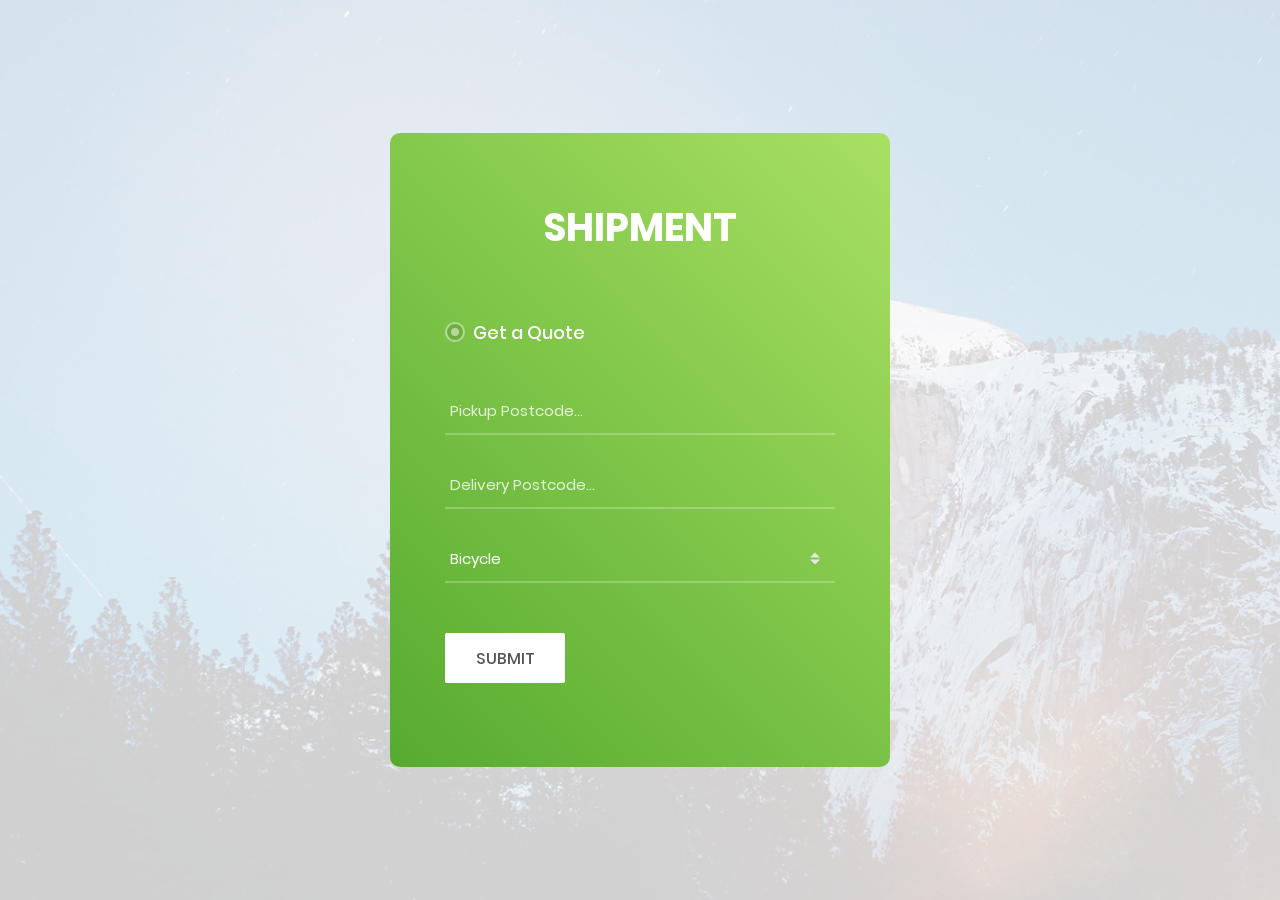
<file: QuoteInterface/index.html>
<!DOCTYPE html>
<html lang="en">
<head>
	<title>Get Quote Client Form</title>
	<meta charset="UTF-8">
	<meta name="viewport" content="width=device-width, initial-scale=1">
<!--===============================================================================================-->
	<link rel="icon" type="image/png" href="images/icons/favicon.ico"/>
<!--===============================================================================================-->
	<link rel="stylesheet" type="text/css" href="vendor/bootstrap/css/bootstrap.min.css">
<!--===============================================================================================-->
	<link rel="stylesheet" type="text/css" href="fonts/font-awesome-4.7.0/css/font-awesome.min.css">
<!--===============================================================================================-->
	<link rel="stylesheet" type="text/css" href="vendor/animate/animate.css">
<!--===============================================================================================-->
	<link rel="stylesheet" type="text/css" href="vendor/css-hamburgers/hamburgers.min.css">
<!--===============================================================================================-->
	<link rel="stylesheet" type="text/css" href="vendor/select2/select2.min.css">
<!--===============================================================================================-->
	<link rel="stylesheet" type="text/css" href="css/util.css">
	<link rel="stylesheet" type="text/css" href="css/main.css">
<!--===============================================================================================-->
</head>
<body>

<!-- Loading Modal -->
<div class="modal fade" id="loadingModal" data-bs-backdrop="static" data-bs-keyboard="false" tabindex="-1" aria-labelledby="loadingModalLabel" aria-hidden="true">
  <div class="modal-dialog modal-dialog-centered">
    <div class="modal-content">
      <div class="modal-body text-center">
        <svg version="1.1" id="L7" xmlns="http://www.w3.org/2000/svg" xmlns:xlink="http://www.w3.org/1999/xlink" x="0px" y="0px" viewBox="0 0 100 100" enable-background="new 0 0 100 100" xml:space="preserve">
          <path fill="#5BAFA2" d="M31.6,3.5C5.9,13.6-6.6,42.7,3.5,68.4c10.1,25.7,39.2,38.3,64.9,28.1l-3.1-7.9c-21.3,8.4-45.4-2-53.8-23.3
           c-8.4-21.3,2-45.4,23.3-53.8L31.6,3.5z">
              <animateTransform attributeName="transform" attributeType="XML" type="rotate" dur="2s" from="0 50 50" to="360 50 50" repeatCount="indefinite"></animateTransform>
           </path>
          <path fill="#5BAFA2" d="M42.3,39.6c5.7-4.3,13.9-3.1,18.1,2.7c4.3,5.7,3.1,13.9-2.7,18.1l4.1,5.5c8.8-6.5,10.6-19,4.1-27.7
           c-6.5-8.8-19-10.6-27.7-4.1L42.3,39.6z">
              <animateTransform attributeName="transform" attributeType="XML" type="rotate" dur="1s" from="0 50 50" to="-360 50 50" repeatCount="indefinite"></animateTransform>
           </path>
          <path fill="#5BAFA2" d="M82,35.7C74.1,18,53.4,10.1,35.7,18S10.1,46.6,18,64.3l7.6-3.4c-6-13.5,0-29.3,13.5-35.3s29.3,0,35.3,13.5
           L82,35.7z">
              <animateTransform attributeName="transform" attributeType="XML" type="rotate" dur="2s" from="0 50 50" to="360 50 50" repeatCount="indefinite"></animateTransform>
           </path>
         </svg>
      </div>
    </div>
  </div>
</div>


	<div class="bg-contact3" style="background-image: url('images/bg-01.jpg');">
		<div class="container-contact3">
			<div class="wrap-contact3">
				<form id="quoteForm" class="contact3-form validate-form">
					<span class="contact3-form-title">
						Shipment
					</span>

					<div class="wrap-contact3-form-radio">
						<div class="contact3-form-radio">
							<input class="input-radio3" id="radio2" type="radio" name="choice" value="get-quote" checked="checked">
							<label class="label-radio3" for="radio2">
								Get a Quote
							</label>
						</div>
					</div>

					<div class="wrap-input3 validate-input" data-validate="Pickup Postcode is required">
						<input class="input3" type="text" name="ppcode" minlength="7" placeholder="Pickup Postcode...">
						<span class="focus-input3"></span>
					</div>

					<div class="wrap-input3 validate-input" data-validate="Delivery Postcode is required">
						<input class="input3" type="text" name="dpcode" minlength="7" placeholder="Delivery Postcode...">
						<span class="focus-input3"></span>
					</div>

					<div class="wrap-input3">
						<div>
							<select class="selection-2" name="vehicle">
								<option value="bicycle">Bicycle</option>
								<option value="motorbike">Motorbike</option>
								<option value="parcel_car">Parcel Car</option>
								<option value="small_van">Small Van</option>
								<option value="large_van">Large Van</option>
							</select>
						</div>
						<span class="focus-input3"></span>
					</div>

					<div class="container-contact3-form-btn">
						<button class="contact3-form-btn">
							Submit
						</button>
					</div>

					<div class="pt-1">
						<span id="quoteMsg"></span>
					</div>
				</form>
			</div>
		</div>
	</div>


	<div id="dropDownSelect1"></div>

<!--===============================================================================================-->
	<script src="vendor/jquery/jquery-3.2.1.min.js"></script>
<!--===============================================================================================-->
	<script src="vendor/bootstrap/js/popper.js"></script>
	<script src="vendor/bootstrap/js/bootstrap.min.js"></script>
<!--===============================================================================================-->
	<script src="vendor/select2/select2.min.js"></script>
	<script>
		$(".selection-2").select2({
			minimumResultsForSearch: 20,
			dropdownParent: $('#dropDownSelect1')
		});
	</script>
<!--===============================================================================================-->
	<script src="js/main.js"></script>

</body>
</html>
</file>
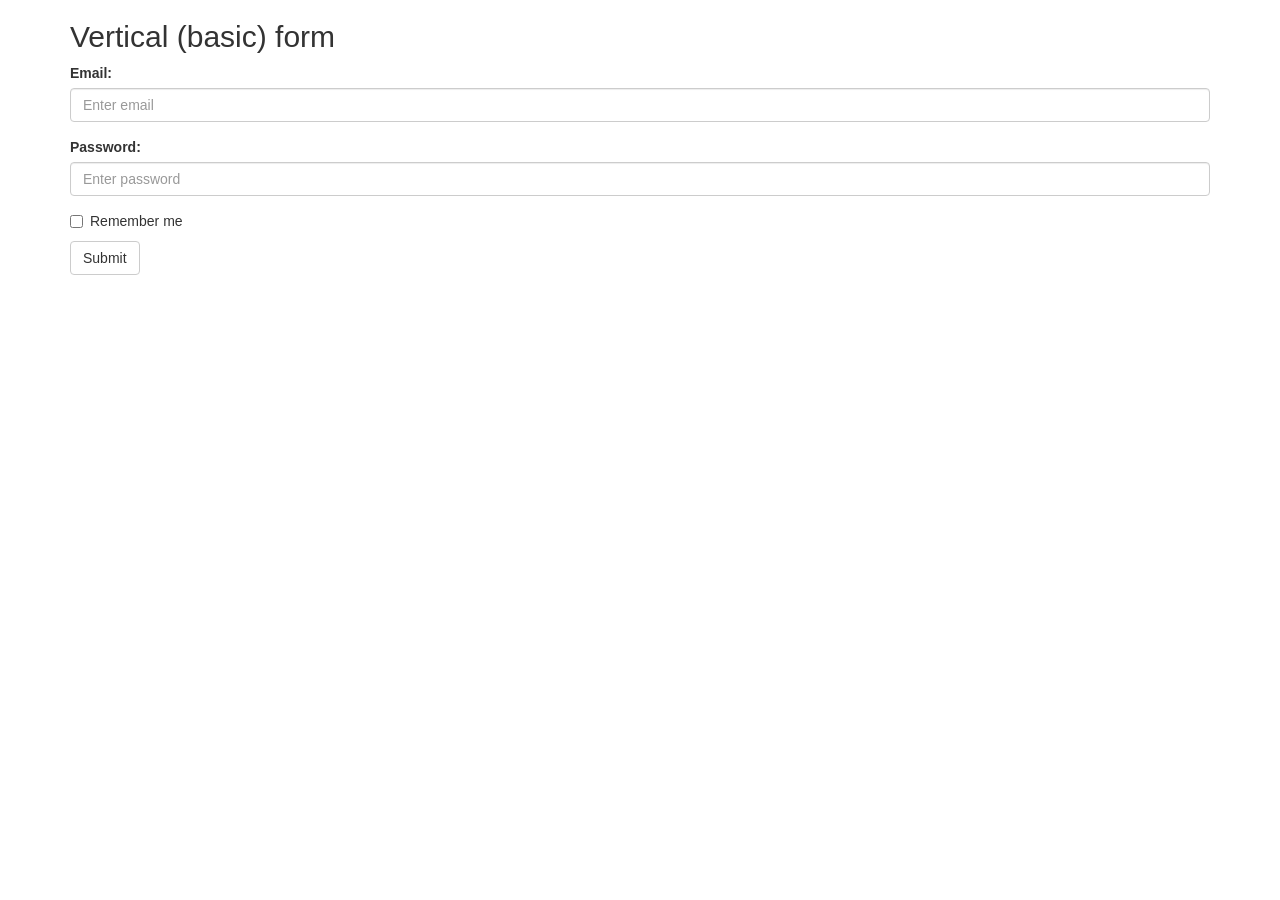
<file: src/main/resources/templates/quotee.html>
<!DOCTYPE html>
<html lang="en">
<head>
    <title>Bootstrap Example</title>
    <meta charset="utf-8">
    <meta name="viewport" content="width=device-width, initial-scale=1">
    <link rel="stylesheet" href="https://maxcdn.bootstrapcdn.com/bootstrap/3.4.1/css/bootstrap.min.css">
    <script src="https://ajax.googleapis.com/ajax/libs/jquery/3.5.1/jquery.min.js"></script>
    <script src="https://maxcdn.bootstrapcdn.com/bootstrap/3.4.1/js/bootstrap.min.js"></script>
</head>
<body>

<div class="container">
    <h2>Vertical (basic) form</h2>
    <form action="/action_page.php">
        <div class="form-group">
            <label for="email">Email:</label>
            <input type="email" class="form-control" id="email" placeholder="Enter email" name="email">
        </div>
        <div class="form-group">
            <label for="pwd">Password:</label>
            <input type="password" class="form-control" id="pwd" placeholder="Enter password" name="pwd">
        </div>
        <div class="checkbox">
            <label><input type="checkbox" name="remember"> Remember me</label>
        </div>
        <button type="submit" class="btn btn-default">Submit</button>
    </form>
</div>

</body>
</html>
</file>
<file: QuoteInterface/css/util.css>
/*[ FONT SIZE ]
///////////////////////////////////////////////////////////
*/
.fs-1 {font-size: 1px;}
.fs-2 {font-size: 2px;}
.fs-3 {font-size: 3px;}
.fs-4 {font-size: 4px;}
.fs-5 {font-size: 5px;}
.fs-6 {font-size: 6px;}
.fs-7 {font-size: 7px;}
.fs-8 {font-size: 8px;}
.fs-9 {font-size: 9px;}
.fs-10 {font-size: 10px;}
.fs-11 {font-size: 11px;}
.fs-12 {font-size: 12px;}
.fs-13 {font-size: 13px;}
.fs-14 {font-size: 14px;}
.fs-15 {font-size: 15px;}
.fs-16 {font-size: 16px;}
.fs-17 {font-size: 17px;}
.fs-18 {font-size: 18px;}
.fs-19 {font-size: 19px;}
.fs-20 {font-size: 20px;}
.fs-21 {font-size: 21px;}
.fs-22 {font-size: 22px;}
.fs-23 {font-size: 23px;}
.fs-24 {font-size: 24px;}
.fs-25 {font-size: 25px;}
.fs-26 {font-size: 26px;}
.fs-27 {font-size: 27px;}
.fs-28 {font-size: 28px;}
.fs-29 {font-size: 29px;}
.fs-30 {font-size: 30px;}
.fs-31 {font-size: 31px;}
.fs-32 {font-size: 32px;}
.fs-33 {font-size: 33px;}
.fs-34 {font-size: 34px;}
.fs-35 {font-size: 35px;}
.fs-36 {font-size: 36px;}
.fs-37 {font-size: 37px;}
.fs-38 {font-size: 38px;}
.fs-39 {font-size: 39px;}
.fs-40 {font-size: 40px;}
.fs-41 {font-size: 41px;}
.fs-42 {font-size: 42px;}
.fs-43 {font-size: 43px;}
.fs-44 {font-size: 44px;}
.fs-45 {font-size: 45px;}
.fs-46 {font-size: 46px;}
.fs-47 {font-size: 47px;}
.fs-48 {font-size: 48px;}
.fs-49 {font-size: 49px;}
.fs-50 {font-size: 50px;}
.fs-51 {font-size: 51px;}
.fs-52 {font-size: 52px;}
.fs-53 {font-size: 53px;}
.fs-54 {font-size: 54px;}
.fs-55 {font-size: 55px;}
.fs-56 {font-size: 56px;}
.fs-57 {font-size: 57px;}
.fs-58 {font-size: 58px;}
.fs-59 {font-size: 59px;}
.fs-60 {font-size: 60px;}
.fs-61 {font-size: 61px;}
.fs-62 {font-size: 62px;}
.fs-63 {font-size: 63px;}
.fs-64 {font-size: 64px;}
.fs-65 {font-size: 65px;}
.fs-66 {font-size: 66px;}
.fs-67 {font-size: 67px;}
.fs-68 {font-size: 68px;}
.fs-69 {font-size: 69px;}
.fs-70 {font-size: 70px;}
.fs-71 {font-size: 71px;}
.fs-72 {font-size: 72px;}
.fs-73 {font-size: 73px;}
.fs-74 {font-size: 74px;}
.fs-75 {font-size: 75px;}
.fs-76 {font-size: 76px;}
.fs-77 {font-size: 77px;}
.fs-78 {font-size: 78px;}
.fs-79 {font-size: 79px;}
.fs-80 {font-size: 80px;}
.fs-81 {font-size: 81px;}
.fs-82 {font-size: 82px;}
.fs-83 {font-size: 83px;}
.fs-84 {font-size: 84px;}
.fs-85 {font-size: 85px;}
.fs-86 {font-size: 86px;}
.fs-87 {font-size: 87px;}
.fs-88 {font-size: 88px;}
.fs-89 {font-size: 89px;}
.fs-90 {font-size: 90px;}
.fs-91 {font-size: 91px;}
.fs-92 {font-size: 92px;}
.fs-93 {font-size: 93px;}
.fs-94 {font-size: 94px;}
.fs-95 {font-size: 95px;}
.fs-96 {font-size: 96px;}
.fs-97 {font-size: 97px;}
.fs-98 {font-size: 98px;}
.fs-99 {font-size: 99px;}
.fs-100 {font-size: 100px;}
.fs-101 {font-size: 101px;}
.fs-102 {font-size: 102px;}
.fs-103 {font-size: 103px;}
.fs-104 {font-size: 104px;}
.fs-105 {font-size: 105px;}
.fs-106 {font-size: 106px;}
.fs-107 {font-size: 107px;}
.fs-108 {font-size: 108px;}
.fs-109 {font-size: 109px;}
.fs-110 {font-size: 110px;}
.fs-111 {font-size: 111px;}
.fs-112 {font-size: 112px;}
.fs-113 {font-size: 113px;}
.fs-114 {font-size: 114px;}
.fs-115 {font-size: 115px;}
.fs-116 {font-size: 116px;}
.fs-117 {font-size: 117px;}
.fs-118 {font-size: 118px;}
.fs-119 {font-size: 119px;}
.fs-120 {font-size: 120px;}
.fs-121 {font-size: 121px;}
.fs-122 {font-size: 122px;}
.fs-123 {font-size: 123px;}
.fs-124 {font-size: 124px;}
.fs-125 {font-size: 125px;}
.fs-126 {font-size: 126px;}
.fs-127 {font-size: 127px;}
.fs-128 {font-size: 128px;}
.fs-129 {font-size: 129px;}
.fs-130 {font-size: 130px;}
.fs-131 {font-size: 131px;}
.fs-132 {font-size: 132px;}
.fs-133 {font-size: 133px;}
.fs-134 {font-size: 134px;}
.fs-135 {font-size: 135px;}
.fs-136 {font-size: 136px;}
.fs-137 {font-size: 137px;}
.fs-138 {font-size: 138px;}
.fs-139 {font-size: 139px;}
.fs-140 {font-size: 140px;}
.fs-141 {font-size: 141px;}
.fs-142 {font-size: 142px;}
.fs-143 {font-size: 143px;}
.fs-144 {font-size: 144px;}
.fs-145 {font-size: 145px;}
.fs-146 {font-size: 146px;}
.fs-147 {font-size: 147px;}
.fs-148 {font-size: 148px;}
.fs-149 {font-size: 149px;}
.fs-150 {font-size: 150px;}
.fs-151 {font-size: 151px;}
.fs-152 {font-size: 152px;}
.fs-153 {font-size: 153px;}
.fs-154 {font-size: 154px;}
.fs-155 {font-size: 155px;}
.fs-156 {font-size: 156px;}
.fs-157 {font-size: 157px;}
.fs-158 {font-size: 158px;}
.fs-159 {font-size: 159px;}
.fs-160 {font-size: 160px;}
.fs-161 {font-size: 161px;}
.fs-162 {font-size: 162px;}
.fs-163 {font-size: 163px;}
.fs-164 {font-size: 164px;}
.fs-165 {font-size: 165px;}
.fs-166 {font-size: 166px;}
.fs-167 {font-size: 167px;}
.fs-168 {font-size: 168px;}
.fs-169 {font-size: 169px;}
.fs-170 {font-size: 170px;}
.fs-171 {font-size: 171px;}
.fs-172 {font-size: 172px;}
.fs-173 {font-size: 173px;}
.fs-174 {font-size: 174px;}
.fs-175 {font-size: 175px;}
.fs-176 {font-size: 176px;}
.fs-177 {font-size: 177px;}
.fs-178 {font-size: 178px;}
.fs-179 {font-size: 179px;}
.fs-180 {font-size: 180px;}
.fs-181 {font-size: 181px;}
.fs-182 {font-size: 182px;}
.fs-183 {font-size: 183px;}
.fs-184 {font-size: 184px;}
.fs-185 {font-size: 185px;}
.fs-186 {font-size: 186px;}
.fs-187 {font-size: 187px;}
.fs-188 {font-size: 188px;}
.fs-189 {font-size: 189px;}
.fs-190 {font-size: 190px;}
.fs-191 {font-size: 191px;}
.fs-192 {font-size: 192px;}
.fs-193 {font-size: 193px;}
.fs-194 {font-size: 194px;}
.fs-195 {font-size: 195px;}
.fs-196 {font-size: 196px;}
.fs-197 {font-size: 197px;}
.fs-198 {font-size: 198px;}
.fs-199 {font-size: 199px;}
.fs-200 {font-size: 200px;}

/*[ PADDING ]
///////////////////////////////////////////////////////////
*/
.p-t-0 {padding-top: 0px;}
.p-t-1 {padding-top: 1px;}
.p-t-2 {padding-top: 2px;}
.p-t-3 {padding-top: 3px;}
.p-t-4 {padding-top: 4px;}
.p-t-5 {padding-top: 5px;}
.p-t-6 {padding-top: 6px;}
.p-t-7 {padding-top: 7px;}
.p-t-8 {padding-top: 8px;}
.p-t-9 {padding-top: 9px;}
.p-t-10 {padding-top: 10px;}
.p-t-11 {padding-top: 11px;}
.p-t-12 {padding-top: 12px;}
.p-t-13 {padding-top: 13px;}
.p-t-14 {padding-top: 14px;}
.p-t-15 {padding-top: 15px;}
.p-t-16 {padding-top: 16px;}
.p-t-17 {padding-top: 17px;}
.p-t-18 {padding-top: 18px;}
.p-t-19 {padding-top: 19px;}
.p-t-20 {padding-top: 20px;}
.p-t-21 {padding-top: 21px;}
.p-t-22 {padding-top: 22px;}
.p-t-23 {padding-top: 23px;}
.p-t-24 {padding-top: 24px;}
.p-t-25 {padding-top: 25px;}
.p-t-26 {padding-top: 26px;}
.p-t-27 {padding-top: 27px;}
.p-t-28 {padding-top: 28px;}
.p-t-29 {padding-top: 29px;}
.p-t-30 {padding-top: 30px;}
.p-t-31 {padding-top: 31px;}
.p-t-32 {padding-top: 32px;}
.p-t-33 {padding-top: 33px;}
.p-t-34 {padding-top: 34px;}
.p-t-35 {padding-top: 35px;}
.p-t-36 {padding-top: 36px;}
.p-t-37 {padding-top: 37px;}
.p-t-38 {padding-top: 38px;}
.p-t-39 {padding-top: 39px;}
.p-t-40 {padding-top: 40px;}
.p-t-41 {padding-top: 41px;}
.p-t-42 {padding-top: 42px;}
.p-t-43 {padding-top: 43px;}
.p-t-44 {padding-top: 44px;}
.p-t-45 {padding-top: 45px;}
.p-t-46 {padding-top: 46px;}
.p-t-47 {padding-top: 47px;}
.p-t-48 {padding-top: 48px;}
.p-t-49 {padding-top: 49px;}
.p-t-50 {padding-top: 50px;}
.p-t-51 {padding-top: 51px;}
.p-t-52 {padding-top: 52px;}
.p-t-53 {padding-top: 53px;}
.p-t-54 {padding-top: 54px;}
.p-t-55 {padding-top: 55px;}
.p-t-56 {padding-top: 56px;}
.p-t-57 {padding-top: 57px;}
.p-t-58 {padding-top: 58px;}
.p-t-59 {padding-top: 59px;}
.p-t-60 {padding-top: 60px;}
.p-t-61 {padding-top: 61px;}
.p-t-62 {padding-top: 62px;}
.p-t-63 {padding-top: 63px;}
.p-t-64 {padding-top: 64px;}
.p-t-65 {padding-top: 65px;}
.p-t-66 {padding-top: 66px;}
.p-t-67 {padding-top: 67px;}
.p-t-68 {padding-top: 68px;}
.p-t-69 {padding-top: 69px;}
.p-t-70 {padding-top: 70px;}
.p-t-71 {padding-top: 71px;}
.p-t-72 {padding-top: 72px;}
.p-t-73 {padding-top: 73px;}
.p-t-74 {padding-top: 74px;}
.p-t-75 {padding-top: 75px;}
.p-t-76 {padding-top: 76px;}
.p-t-77 {padding-top: 77px;}
.p-t-78 {padding-top: 78px;}
.p-t-79 {padding-top: 79px;}
.p-t-80 {padding-top: 80px;}
.p-t-81 {padding-top: 81px;}
.p-t-82 {padding-top: 82px;}
.p-t-83 {padding-top: 83px;}
.p-t-84 {padding-top: 84px;}
.p-t-85 {padding-top: 85px;}
.p-t-86 {padding-top: 86px;}
.p-t-87 {padding-top: 87px;}
.p-t-88 {padding-top: 88px;}
.p-t-89 {padding-top: 89px;}
.p-t-90 {padding-top: 90px;}
.p-t-91 {padding-top: 91px;}
.p-t-92 {padding-top: 92px;}
.p-t-93 {padding-top: 93px;}
.p-t-94 {padding-top: 94px;}
.p-t-95 {padding-top: 95px;}
.p-t-96 {padding-top: 96px;}
.p-t-97 {padding-top: 97px;}
.p-t-98 {padding-top: 98px;}
.p-t-99 {padding-top: 99px;}
.p-t-100 {padding-top: 100px;}
.p-t-101 {padding-top: 101px;}
.p-t-102 {padding-top: 102px;}
.p-t-103 {padding-top: 103px;}
.p-t-104 {padding-top: 104px;}
.p-t-105 {padding-top: 105px;}
.p-t-106 {padding-top: 106px;}
.p-t-107 {padding-top: 107px;}
.p-t-108 {padding-top: 108px;}
.p-t-109 {padding-top: 109px;}
.p-t-110 {padding-top: 110px;}
.p-t-111 {padding-top: 111px;}
.p-t-112 {padding-top: 112px;}
.p-t-113 {padding-top: 113px;}
.p-t-114 {padding-top: 114px;}
.p-t-115 {padding-top: 115px;}
.p-t-116 {padding-top: 116px;}
.p-t-117 {padding-top: 117px;}
.p-t-118 {padding-top: 118px;}
.p-t-119 {padding-top: 119px;}
.p-t-120 {padding-top: 120px;}
.p-t-121 {padding-top: 121px;}
.p-t-122 {padding-top: 122px;}
.p-t-123 {padding-top: 123px;}
.p-t-124 {padding-top: 124px;}
.p-t-125 {padding-top: 125px;}
.p-t-126 {padding-top: 126px;}
.p-t-127 {padding-top: 127px;}
.p-t-128 {padding-top: 128px;}
.p-t-129 {padding-top: 129px;}
.p-t-130 {padding-top: 130px;}
.p-t-131 {padding-top: 131px;}
.p-t-132 {padding-top: 132px;}
.p-t-133 {padding-top: 133px;}
.p-t-134 {padding-top: 134px;}
.p-t-135 {padding-top: 135px;}
.p-t-136 {padding-top: 136px;}
.p-t-137 {padding-top: 137px;}
.p-t-138 {padding-top: 138px;}
.p-t-139 {padding-top: 139px;}
.p-t-140 {padding-top: 140px;}
.p-t-141 {padding-top: 141px;}
.p-t-142 {padding-top: 142px;}
.p-t-143 {padding-top: 143px;}
.p-t-144 {padding-top: 144px;}
.p-t-145 {padding-top: 145px;}
.p-t-146 {padding-top: 146px;}
.p-t-147 {padding-top: 147px;}
.p-t-148 {padding-top: 148px;}
.p-t-149 {padding-top: 149px;}
.p-t-150 {padding-top: 150px;}
.p-t-151 {padding-top: 151px;}
.p-t-152 {padding-top: 152px;}
.p-t-153 {padding-top: 153px;}
.p-t-154 {padding-top: 154px;}
.p-t-155 {padding-top: 155px;}
.p-t-156 {padding-top: 156px;}
.p-t-157 {padding-top: 157px;}
.p-t-158 {padding-top: 158px;}
.p-t-159 {padding-top: 159px;}
.p-t-160 {padding-top: 160px;}
.p-t-161 {padding-top: 161px;}
.p-t-162 {padding-top: 162px;}
.p-t-163 {padding-top: 163px;}
.p-t-164 {padding-top: 164px;}
.p-t-165 {padding-top: 165px;}
.p-t-166 {padding-top: 166px;}
.p-t-167 {padding-top: 167px;}
.p-t-168 {padding-top: 168px;}
.p-t-169 {padding-top: 169px;}
.p-t-170 {padding-top: 170px;}
.p-t-171 {padding-top: 171px;}
.p-t-172 {padding-top: 172px;}
.p-t-173 {padding-top: 173px;}
.p-t-174 {padding-top: 174px;}
.p-t-175 {padding-top: 175px;}
.p-t-176 {padding-top: 176px;}
.p-t-177 {padding-top: 177px;}
.p-t-178 {padding-top: 178px;}
.p-t-179 {padding-top: 179px;}
.p-t-180 {padding-top: 180px;}
.p-t-181 {padding-top: 181px;}
.p-t-182 {padding-top: 182px;}
.p-t-183 {padding-top: 183px;}
.p-t-184 {padding-top: 184px;}
.p-t-185 {padding-top: 185px;}
.p-t-186 {padding-top: 186px;}
.p-t-187 {padding-top: 187px;}
.p-t-188 {padding-top: 188px;}
.p-t-189 {padding-top: 189px;}
.p-t-190 {padding-top: 190px;}
.p-t-191 {padding-top: 191px;}
.p-t-192 {padding-top: 192px;}
.p-t-193 {padding-top: 193px;}
.p-t-194 {padding-top: 194px;}
.p-t-195 {padding-top: 195px;}
.p-t-196 {padding-top: 196px;}
.p-t-197 {padding-top: 197px;}
.p-t-198 {padding-top: 198px;}
.p-t-199 {padding-top: 199px;}
.p-t-200 {padding-top: 200px;}
.p-t-201 {padding-top: 201px;}
.p-t-202 {padding-top: 202px;}
.p-t-203 {padding-top: 203px;}
.p-t-204 {padding-top: 204px;}
.p-t-205 {padding-top: 205px;}
.p-t-206 {padding-top: 206px;}
.p-t-207 {padding-top: 207px;}
.p-t-208 {padding-top: 208px;}
.p-t-209 {padding-top: 209px;}
.p-t-210 {padding-top: 210px;}
.p-t-211 {padding-top: 211px;}
.p-t-212 {padding-top: 212px;}
.p-t-213 {padding-top: 213px;}
.p-t-214 {padding-top: 214px;}
.p-t-215 {padding-top: 215px;}
.p-t-216 {padding-top: 216px;}
.p-t-217 {padding-top: 217px;}
.p-t-218 {padding-top: 218px;}
.p-t-219 {padding-top: 219px;}
.p-t-220 {padding-top: 220px;}
.p-t-221 {padding-top: 221px;}
.p-t-222 {padding-top: 222px;}
.p-t-223 {padding-top: 223px;}
.p-t-224 {padding-top: 224px;}
.p-t-225 {padding-top: 225px;}
.p-t-226 {padding-top: 226px;}
.p-t-227 {padding-top: 227px;}
.p-t-228 {padding-top: 228px;}
.p-t-229 {padding-top: 229px;}
.p-t-230 {padding-top: 230px;}
.p-t-231 {padding-top: 231px;}
.p-t-232 {padding-top: 232px;}
.p-t-233 {padding-top: 233px;}
.p-t-234 {padding-top: 234px;}
.p-t-235 {padding-top: 235px;}
.p-t-236 {padding-top: 236px;}
.p-t-237 {padding-top: 237px;}
.p-t-238 {padding-top: 238px;}
.p-t-239 {padding-top: 239px;}
.p-t-240 {padding-top: 240px;}
.p-t-241 {padding-top: 241px;}
.p-t-242 {padding-top: 242px;}
.p-t-243 {padding-top: 243px;}
.p-t-244 {padding-top: 244px;}
.p-t-245 {padding-top: 245px;}
.p-t-246 {padding-top: 246px;}
.p-t-247 {padding-top: 247px;}
.p-t-248 {padding-top: 248px;}
.p-t-249 {padding-top: 249px;}
.p-t-250 {padding-top: 250px;}
.p-b-0 {padding-bottom: 0px;}
.p-b-1 {padding-bottom: 1px;}
.p-b-2 {padding-bottom: 2px;}
.p-b-3 {padding-bottom: 3px;}
.p-b-4 {padding-bottom: 4px;}
.p-b-5 {padding-bottom: 5px;}
.p-b-6 {padding-bottom: 6px;}
.p-b-7 {padding-bottom: 7px;}
.p-b-8 {padding-bottom: 8px;}
.p-b-9 {padding-bottom: 9px;}
.p-b-10 {padding-bottom: 10px;}
.p-b-11 {padding-bottom: 11px;}
.p-b-12 {padding-bottom: 12px;}
.p-b-13 {padding-bottom: 13px;}
.p-b-14 {padding-bottom: 14px;}
.p-b-15 {padding-bottom: 15px;}
.p-b-16 {padding-bottom: 16px;}
.p-b-17 {padding-bottom: 17px;}
.p-b-18 {padding-bottom: 18px;}
.p-b-19 {padding-bottom: 19px;}
.p-b-20 {padding-bottom: 20px;}
.p-b-21 {padding-bottom: 21px;}
.p-b-22 {padding-bottom: 22px;}
.p-b-23 {padding-bottom: 23px;}
.p-b-24 {padding-bottom: 24px;}
.p-b-25 {padding-bottom: 25px;}
.p-b-26 {padding-bottom: 26px;}
.p-b-27 {padding-bottom: 27px;}
.p-b-28 {padding-bottom: 28px;}
.p-b-29 {padding-bottom: 29px;}
.p-b-30 {padding-bottom: 30px;}
.p-b-31 {padding-bottom: 31px;}
.p-b-32 {padding-bottom: 32px;}
.p-b-33 {padding-bottom: 33px;}
.p-b-34 {padding-bottom: 34px;}
.p-b-35 {padding-bottom: 35px;}
.p-b-36 {padding-bottom: 36px;}
.p-b-37 {padding-bottom: 37px;}
.p-b-38 {padding-bottom: 38px;}
.p-b-39 {padding-bottom: 39px;}
.p-b-40 {padding-bottom: 40px;}
.p-b-41 {padding-bottom: 41px;}
.p-b-42 {padding-bottom: 42px;}
.p-b-43 {padding-bottom: 43px;}
.p-b-44 {padding-bottom: 44px;}
.p-b-45 {padding-bottom: 45px;}
.p-b-46 {padding-bottom: 46px;}
.p-b-47 {padding-bottom: 47px;}
.p-b-48 {padding-bottom: 48px;}
.p-b-49 {padding-bottom: 49px;}
.p-b-50 {padding-bottom: 50px;}
.p-b-51 {padding-bottom: 51px;}
.p-b-52 {padding-bottom: 52px;}
.p-b-53 {padding-bottom: 53px;}
.p-b-54 {padding-bottom: 54px;}
.p-b-55 {padding-bottom: 55px;}
.p-b-56 {padding-bottom: 56px;}
.p-b-57 {padding-bottom: 57px;}
.p-b-58 {padding-bottom: 58px;}
.p-b-59 {padding-bottom: 59px;}
.p-b-60 {padding-bottom: 60px;}
.p-b-61 {padding-bottom: 61px;}
.p-b-62 {padding-bottom: 62px;}
.p-b-63 {padding-bottom: 63px;}
.p-b-64 {padding-bottom: 64px;}
.p-b-65 {padding-bottom: 65px;}
.p-b-66 {padding-bottom: 66px;}
.p-b-67 {padding-bottom: 67px;}
.p-b-68 {padding-bottom: 68px;}
.p-b-69 {padding-bottom: 69px;}
.p-b-70 {padding-bottom: 70px;}
.p-b-71 {padding-bottom: 71px;}
.p-b-72 {padding-bottom: 72px;}
.p-b-73 {padding-bottom: 73px;}
.p-b-74 {padding-bottom: 74px;}
.p-b-75 {padding-bottom: 75px;}
.p-b-76 {padding-bottom: 76px;}
.p-b-77 {padding-bottom: 77px;}
.p-b-78 {padding-bottom: 78px;}
.p-b-79 {padding-bottom: 79px;}
.p-b-80 {padding-bottom: 80px;}
.p-b-81 {padding-bottom: 81px;}
.p-b-82 {padding-bottom: 82px;}
.p-b-83 {padding-bottom: 83px;}
.p-b-84 {padding-bottom: 84px;}
.p-b-85 {padding-bottom: 85px;}
.p-b-86 {padding-bottom: 86px;}
.p-b-87 {padding-bottom: 87px;}
.p-b-88 {padding-bottom: 88px;}
.p-b-89 {padding-bottom: 89px;}
.p-b-90 {padding-bottom: 90px;}
.p-b-91 {padding-bottom: 91px;}
.p-b-92 {padding-bottom: 92px;}
.p-b-93 {padding-bottom: 93px;}
.p-b-94 {padding-bottom: 94px;}
.p-b-95 {padding-bottom: 95px;}
.p-b-96 {padding-bottom: 96px;}
.p-b-97 {padding-bottom: 97px;}
.p-b-98 {padding-bottom: 98px;}
.p-b-99 {padding-bottom: 99px;}
.p-b-100 {padding-bottom: 100px;}
.p-b-101 {padding-bottom: 101px;}
.p-b-102 {padding-bottom: 102px;}
.p-b-103 {padding-bottom: 103px;}
.p-b-104 {padding-bottom: 104px;}
.p-b-105 {padding-bottom: 105px;}
.p-b-106 {padding-bottom: 106px;}
.p-b-107 {padding-bottom: 107px;}
.p-b-108 {padding-bottom: 108px;}
.p-b-109 {padding-bottom: 109px;}
.p-b-110 {padding-bottom: 110px;}
.p-b-111 {padding-bottom: 111px;}
.p-b-112 {padding-bottom: 112px;}
.p-b-113 {padding-bottom: 113px;}
.p-b-114 {padding-bottom: 114px;}
.p-b-115 {padding-bottom: 115px;}
.p-b-116 {padding-bottom: 116px;}
.p-b-117 {padding-bottom: 117px;}
.p-b-118 {padding-bottom: 118px;}
.p-b-119 {padding-bottom: 119px;}
.p-b-120 {padding-bottom: 120px;}
.p-b-121 {padding-bottom: 121px;}
.p-b-122 {padding-bottom: 122px;}
.p-b-123 {padding-bottom: 123px;}
.p-b-124 {padding-bottom: 124px;}
.p-b-125 {padding-bottom: 125px;}
.p-b-126 {padding-bottom: 126px;}
.p-b-127 {padding-bottom: 127px;}
.p-b-128 {padding-bottom: 128px;}
.p-b-129 {padding-bottom: 129px;}
.p-b-130 {padding-bottom: 130px;}
.p-b-131 {padding-bottom: 131px;}
.p-b-132 {padding-bottom: 132px;}
.p-b-133 {padding-bottom: 133px;}
.p-b-134 {padding-bottom: 134px;}
.p-b-135 {padding-bottom: 135px;}
.p-b-136 {padding-bottom: 136px;}
.p-b-137 {padding-bottom: 137px;}
.p-b-138 {padding-bottom: 138px;}
.p-b-139 {padding-bottom: 139px;}
.p-b-140 {padding-bottom: 140px;}
.p-b-141 {padding-bottom: 141px;}
.p-b-142 {padding-bottom: 142px;}
.p-b-143 {padding-bottom: 143px;}
.p-b-144 {padding-bottom: 144px;}
.p-b-145 {padding-bottom: 145px;}
.p-b-146 {padding-bottom: 146px;}
.p-b-147 {padding-bottom: 147px;}
.p-b-148 {padding-bottom: 148px;}
.p-b-149 {padding-bottom: 149px;}
.p-b-150 {padding-bottom: 150px;}
.p-b-151 {padding-bottom: 151px;}
.p-b-152 {padding-bottom: 152px;}
.p-b-153 {padding-bottom: 153px;}
.p-b-154 {padding-bottom: 154px;}
.p-b-155 {padding-bottom: 155px;}
.p-b-156 {padding-bottom: 156px;}
.p-b-157 {padding-bottom: 157px;}
.p-b-158 {padding-bottom: 158px;}
.p-b-159 {padding-bottom: 159px;}
.p-b-160 {padding-bottom: 160px;}
.p-b-161 {padding-bottom: 161px;}
.p-b-162 {padding-bottom: 162px;}
.p-b-163 {padding-bottom: 163px;}
.p-b-164 {padding-bottom: 164px;}
.p-b-165 {padding-bottom: 165px;}
.p-b-166 {padding-bottom: 166px;}
.p-b-167 {padding-bottom: 167px;}
.p-b-168 {padding-bottom: 168px;}
.p-b-169 {padding-bottom: 169px;}
.p-b-170 {padding-bottom: 170px;}
.p-b-171 {padding-bottom: 171px;}
.p-b-172 {padding-bottom: 172px;}
.p-b-173 {padding-bottom: 173px;}
.p-b-174 {padding-bottom: 174px;}
.p-b-175 {padding-bottom: 175px;}
.p-b-176 {padding-bottom: 176px;}
.p-b-177 {padding-bottom: 177px;}
.p-b-178 {padding-bottom: 178px;}
.p-b-179 {padding-bottom: 179px;}
.p-b-180 {padding-bottom: 180px;}
.p-b-181 {padding-bottom: 181px;}
.p-b-182 {padding-bottom: 182px;}
.p-b-183 {padding-bottom: 183px;}
.p-b-184 {padding-bottom: 184px;}
.p-b-185 {padding-bottom: 185px;}
.p-b-186 {padding-bottom: 186px;}
.p-b-187 {padding-bottom: 187px;}
.p-b-188 {padding-bottom: 188px;}
.p-b-189 {padding-bottom: 189px;}
.p-b-190 {padding-bottom: 190px;}
.p-b-191 {padding-bottom: 191px;}
.p-b-192 {padding-bottom: 192px;}
.p-b-193 {padding-bottom: 193px;}
.p-b-194 {padding-bottom: 194px;}
.p-b-195 {padding-bottom: 195px;}
.p-b-196 {padding-bottom: 196px;}
.p-b-197 {padding-bottom: 197px;}
.p-b-198 {padding-bottom: 198px;}
.p-b-199 {padding-bottom: 199px;}
.p-b-200 {padding-bottom: 200px;}
.p-b-201 {padding-bottom: 201px;}
.p-b-202 {padding-bottom: 202px;}
.p-b-203 {padding-bottom: 203px;}
.p-b-204 {padding-bottom: 204px;}
.p-b-205 {padding-bottom: 205px;}
.p-b-206 {padding-bottom: 206px;}
.p-b-207 {padding-bottom: 207px;}
.p-b-208 {padding-bottom: 208px;}
.p-b-209 {padding-bottom: 209px;}
.p-b-210 {padding-bottom: 210px;}
.p-b-211 {padding-bottom: 211px;}
.p-b-212 {padding-bottom: 212px;}
.p-b-213 {padding-bottom: 213px;}
.p-b-214 {padding-bottom: 214px;}
.p-b-215 {padding-bottom: 215px;}
.p-b-216 {padding-bottom: 216px;}
.p-b-217 {padding-bottom: 217px;}
.p-b-218 {padding-bottom: 218px;}
.p-b-219 {padding-bottom: 219px;}
.p-b-220 {padding-bottom: 220px;}
.p-b-221 {padding-bottom: 221px;}
.p-b-222 {padding-bottom: 222px;}
.p-b-223 {padding-bottom: 223px;}
.p-b-224 {padding-bottom: 224px;}
.p-b-225 {padding-bottom: 225px;}
.p-b-226 {padding-bottom: 226px;}
.p-b-227 {padding-bottom: 227px;}
.p-b-228 {padding-bottom: 228px;}
.p-b-229 {padding-bottom: 229px;}
.p-b-230 {padding-bottom: 230px;}
.p-b-231 {padding-bottom: 231px;}
.p-b-232 {padding-bottom: 232px;}
.p-b-233 {padding-bottom: 233px;}
.p-b-234 {padding-bottom: 234px;}
.p-b-235 {padding-bottom: 235px;}
.p-b-236 {padding-bottom: 236px;}
.p-b-237 {padding-bottom: 237px;}
.p-b-238 {padding-bottom: 238px;}
.p-b-239 {padding-bottom: 239px;}
.p-b-240 {padding-bottom: 240px;}
.p-b-241 {padding-bottom: 241px;}
.p-b-242 {padding-bottom: 242px;}
.p-b-243 {padding-bottom: 243px;}
.p-b-244 {padding-bottom: 244px;}
.p-b-245 {padding-bottom: 245px;}
.p-b-246 {padding-bottom: 246px;}
.p-b-247 {padding-bottom: 247px;}
.p-b-248 {padding-bottom: 248px;}
.p-b-249 {padding-bottom: 249px;}
.p-b-250 {padding-bottom: 250px;}
.p-l-0 {padding-left: 0px;}
.p-l-1 {padding-left: 1px;}
.p-l-2 {padding-left: 2px;}
.p-l-3 {padding-left: 3px;}
.p-l-4 {padding-left: 4px;}
.p-l-5 {padding-left: 5px;}
.p-l-6 {padding-left: 6px;}
.p-l-7 {padding-left: 7px;}
.p-l-8 {padding-left: 8px;}
.p-l-9 {padding-left: 9px;}
.p-l-10 {padding-left: 10px;}
.p-l-11 {padding-left: 11px;}
.p-l-12 {padding-left: 12px;}
.p-l-13 {padding-left: 13px;}
.p-l-14 {padding-left: 14px;}
.p-l-15 {padding-left: 15px;}
.p-l-16 {padding-left: 16px;}
.p-l-17 {padding-left: 17px;}
.p-l-18 {padding-left: 18px;}
.p-l-19 {padding-left: 19px;}
.p-l-20 {padding-left: 20px;}
.p-l-21 {padding-left: 21px;}
.p-l-22 {padding-left: 22px;}
.p-l-23 {padding-left: 23px;}
.p-l-24 {padding-left: 24px;}
.p-l-25 {padding-left: 25px;}
.p-l-26 {padding-left: 26px;}
.p-l-27 {padding-left: 27px;}
.p-l-28 {padding-left: 28px;}
.p-l-29 {padding-left: 29px;}
.p-l-30 {padding-left: 30px;}
.p-l-31 {padding-left: 31px;}
.p-l-32 {padding-left: 32px;}
.p-l-33 {padding-left: 33px;}
.p-l-34 {padding-left: 34px;}
.p-l-35 {padding-left: 35px;}
.p-l-36 {padding-left: 36px;}
.p-l-37 {padding-left: 37px;}
.p-l-38 {padding-left: 38px;}
.p-l-39 {padding-left: 39px;}
.p-l-40 {padding-left: 40px;}
.p-l-41 {padding-left: 41px;}
.p-l-42 {padding-left: 42px;}
.p-l-43 {padding-left: 43px;}
.p-l-44 {padding-left: 44px;}
.p-l-45 {padding-left: 45px;}
.p-l-46 {padding-left: 46px;}
.p-l-47 {padding-left: 47px;}
.p-l-48 {padding-left: 48px;}
.p-l-49 {padding-left: 49px;}
.p-l-50 {padding-left: 50px;}
.p-l-51 {padding-left: 51px;}
.p-l-52 {padding-left: 52px;}
.p-l-53 {padding-left: 53px;}
.p-l-54 {padding-left: 54px;}
.p-l-55 {padding-left: 55px;}
.p-l-56 {padding-left: 56px;}
.p-l-57 {padding-left: 57px;}
.p-l-58 {padding-left: 58px;}
.p-l-59 {padding-left: 59px;}
.p-l-60 {padding-left: 60px;}
.p-l-61 {padding-left: 61px;}
.p-l-62 {padding-left: 62px;}
.p-l-63 {padding-left: 63px;}
.p-l-64 {padding-left: 64px;}
.p-l-65 {padding-left: 65px;}
.p-l-66 {padding-left: 66px;}
.p-l-67 {padding-left: 67px;}
.p-l-68 {padding-left: 68px;}
.p-l-69 {padding-left: 69px;}
.p-l-70 {padding-left: 70px;}
.p-l-71 {padding-left: 71px;}
.p-l-72 {padding-left: 72px;}
.p-l-73 {padding-left: 73px;}
.p-l-74 {padding-left: 74px;}
.p-l-75 {padding-left: 75px;}
.p-l-76 {padding-left: 76px;}
.p-l-77 {padding-left: 77px;}
.p-l-78 {padding-left: 78px;}
.p-l-79 {padding-left: 79px;}
.p-l-80 {padding-left: 80px;}
.p-l-81 {padding-left: 81px;}
.p-l-82 {padding-left: 82px;}
.p-l-83 {padding-left: 83px;}
.p-l-84 {padding-left: 84px;}
.p-l-85 {padding-left: 85px;}
.p-l-86 {padding-left: 86px;}
.p-l-87 {padding-left: 87px;}
.p-l-88 {padding-left: 88px;}
.p-l-89 {padding-left: 89px;}
.p-l-90 {padding-left: 90px;}
.p-l-91 {padding-left: 91px;}
.p-l-92 {padding-left: 92px;}
.p-l-93 {padding-left: 93px;}
.p-l-94 {padding-left: 94px;}
.p-l-95 {padding-left: 95px;}
.p-l-96 {padding-left: 96px;}
.p-l-97 {padding-left: 97px;}
.p-l-98 {padding-left: 98px;}
.p-l-99 {padding-left: 99px;}
.p-l-100 {padding-left: 100px;}
.p-l-101 {padding-left: 101px;}
.p-l-102 {padding-left: 102px;}
.p-l-103 {padding-left: 103px;}
.p-l-104 {padding-left: 104px;}
.p-l-105 {padding-left: 105px;}
.p-l-106 {padding-left: 106px;}
.p-l-107 {padding-left: 107px;}
.p-l-108 {padding-left: 108px;}
.p-l-109 {padding-left: 109px;}
.p-l-110 {padding-left: 110px;}
.p-l-111 {padding-left: 111px;}
.p-l-112 {padding-left: 112px;}
.p-l-113 {padding-left: 113px;}
.p-l-114 {padding-left: 114px;}
.p-l-115 {padding-left: 115px;}
.p-l-116 {padding-left: 116px;}
.p-l-117 {padding-left: 117px;}
.p-l-118 {padding-left: 118px;}
.p-l-119 {padding-left: 119px;}
.p-l-120 {padding-left: 120px;}
.p-l-121 {padding-left: 121px;}
.p-l-122 {padding-left: 122px;}
.p-l-123 {padding-left: 123px;}
.p-l-124 {padding-left: 124px;}
.p-l-125 {padding-left: 125px;}
.p-l-126 {padding-left: 126px;}
.p-l-127 {padding-left: 127px;}
.p-l-128 {padding-left: 128px;}
.p-l-129 {padding-left: 129px;}
.p-l-130 {padding-left: 130px;}
.p-l-131 {padding-left: 131px;}
.p-l-132 {padding-left: 132px;}
.p-l-133 {padding-left: 133px;}
.p-l-134 {padding-left: 134px;}
.p-l-135 {padding-left: 135px;}
.p-l-136 {padding-left: 136px;}
.p-l-137 {padding-left: 137px;}
.p-l-138 {padding-left: 138px;}
.p-l-139 {padding-left: 139px;}
.p-l-140 {padding-left: 140px;}
.p-l-141 {padding-left: 141px;}
.p-l-142 {padding-left: 142px;}
.p-l-143 {padding-left: 143px;}
.p-l-144 {padding-left: 144px;}
.p-l-145 {padding-left: 145px;}
.p-l-146 {padding-left: 146px;}
.p-l-147 {padding-left: 147px;}
.p-l-148 {padding-left: 148px;}
.p-l-149 {padding-left: 149px;}
.p-l-150 {padding-left: 150px;}
.p-l-151 {padding-left: 151px;}
.p-l-152 {padding-left: 152px;}
.p-l-153 {padding-left: 153px;}
.p-l-154 {padding-left: 154px;}
.p-l-155 {padding-left: 155px;}
.p-l-156 {padding-left: 156px;}
.p-l-157 {padding-left: 157px;}
.p-l-158 {padding-left: 158px;}
.p-l-159 {padding-left: 159px;}
.p-l-160 {padding-left: 160px;}
.p-l-161 {padding-left: 161px;}
.p-l-162 {padding-left: 162px;}
.p-l-163 {padding-left: 163px;}
.p-l-164 {padding-left: 164px;}
.p-l-165 {padding-left: 165px;}
.p-l-166 {padding-left: 166px;}
.p-l-167 {padding-left: 167px;}
.p-l-168 {padding-left: 168px;}
.p-l-169 {padding-left: 169px;}
.p-l-170 {padding-left: 170px;}
.p-l-171 {padding-left: 171px;}
.p-l-172 {padding-left: 172px;}
.p-l-173 {padding-left: 173px;}
.p-l-174 {padding-left: 174px;}
.p-l-175 {padding-left: 175px;}
.p-l-176 {padding-left: 176px;}
.p-l-177 {padding-left: 177px;}
.p-l-178 {padding-left: 178px;}
.p-l-179 {padding-left: 179px;}
.p-l-180 {padding-left: 180px;}
.p-l-181 {padding-left: 181px;}
.p-l-182 {padding-left: 182px;}
.p-l-183 {padding-left: 183px;}
.p-l-184 {padding-left: 184px;}
.p-l-185 {padding-left: 185px;}
.p-l-186 {padding-left: 186px;}
.p-l-187 {padding-left: 187px;}
.p-l-188 {padding-left: 188px;}
.p-l-189 {padding-left: 189px;}
.p-l-190 {padding-left: 190px;}
.p-l-191 {padding-left: 191px;}
.p-l-192 {padding-left: 192px;}
.p-l-193 {padding-left: 193px;}
.p-l-194 {padding-left: 194px;}
.p-l-195 {padding-left: 195px;}
.p-l-196 {padding-left: 196px;}
.p-l-197 {padding-left: 197px;}
.p-l-198 {padding-left: 198px;}
.p-l-199 {padding-left: 199px;}
.p-l-200 {padding-left: 200px;}
.p-l-201 {padding-left: 201px;}
.p-l-202 {padding-left: 202px;}
.p-l-203 {padding-left: 203px;}
.p-l-204 {padding-left: 204px;}
.p-l-205 {padding-left: 205px;}
.p-l-206 {padding-left: 206px;}
.p-l-207 {padding-left: 207px;}
.p-l-208 {padding-left: 208px;}
.p-l-209 {padding-left: 209px;}
.p-l-210 {padding-left: 210px;}
.p-l-211 {padding-left: 211px;}
.p-l-212 {padding-left: 212px;}
.p-l-213 {padding-left: 213px;}
.p-l-214 {padding-left: 214px;}
.p-l-215 {padding-left: 215px;}
.p-l-216 {padding-left: 216px;}
.p-l-217 {padding-left: 217px;}
.p-l-218 {padding-left: 218px;}
.p-l-219 {padding-left: 219px;}
.p-l-220 {padding-left: 220px;}
.p-l-221 {padding-left: 221px;}
.p-l-222 {padding-left: 222px;}
.p-l-223 {padding-left: 223px;}
.p-l-224 {padding-left: 224px;}
.p-l-225 {padding-left: 225px;}
.p-l-226 {padding-left: 226px;}
.p-l-227 {padding-left: 227px;}
.p-l-228 {padding-left: 228px;}
.p-l-229 {padding-left: 229px;}
.p-l-230 {padding-left: 230px;}
.p-l-231 {padding-left: 231px;}
.p-l-232 {padding-left: 232px;}
.p-l-233 {padding-left: 233px;}
.p-l-234 {padding-left: 234px;}
.p-l-235 {padding-left: 235px;}
.p-l-236 {padding-left: 236px;}
.p-l-237 {padding-left: 237px;}
.p-l-238 {padding-left: 238px;}
.p-l-239 {padding-left: 239px;}
.p-l-240 {padding-left: 240px;}
.p-l-241 {padding-left: 241px;}
.p-l-242 {padding-left: 242px;}
.p-l-243 {padding-left: 243px;}
.p-l-244 {padding-left: 244px;}
.p-l-245 {padding-left: 245px;}
.p-l-246 {padding-left: 246px;}
.p-l-247 {padding-left: 247px;}
.p-l-248 {padding-left: 248px;}
.p-l-249 {padding-left: 249px;}
.p-l-250 {padding-left: 250px;}
.p-r-0 {padding-right: 0px;}
.p-r-1 {padding-right: 1px;}
.p-r-2 {padding-right: 2px;}
.p-r-3 {padding-right: 3px;}
.p-r-4 {padding-right: 4px;}
.p-r-5 {padding-right: 5px;}
.p-r-6 {padding-right: 6px;}
.p-r-7 {padding-right: 7px;}
.p-r-8 {padding-right: 8px;}
.p-r-9 {padding-right: 9px;}
.p-r-10 {padding-right: 10px;}
.p-r-11 {padding-right: 11px;}
.p-r-12 {padding-right: 12px;}
.p-r-13 {padding-right: 13px;}
.p-r-14 {padding-right: 14px;}
.p-r-15 {padding-right: 15px;}
.p-r-16 {padding-right: 16px;}
.p-r-17 {padding-right: 17px;}
.p-r-18 {padding-right: 18px;}
.p-r-19 {padding-right: 19px;}
.p-r-20 {padding-right: 20px;}
.p-r-21 {padding-right: 21px;}
.p-r-22 {padding-right: 22px;}
.p-r-23 {padding-right: 23px;}
.p-r-24 {padding-right: 24px;}
.p-r-25 {padding-right: 25px;}
.p-r-26 {padding-right: 26px;}
.p-r-27 {padding-right: 27px;}
.p-r-28 {padding-right: 28px;}
.p-r-29 {padding-right: 29px;}
.p-r-30 {padding-right: 30px;}
.p-r-31 {padding-right: 31px;}
.p-r-32 {padding-right: 32px;}
.p-r-33 {padding-right: 33px;}
.p-r-34 {padding-right: 34px;}
.p-r-35 {padding-right: 35px;}
.p-r-36 {padding-right: 36px;}
.p-r-37 {padding-right: 37px;}
.p-r-38 {padding-right: 38px;}
.p-r-39 {padding-right: 39px;}
.p-r-40 {padding-right: 40px;}
.p-r-41 {padding-right: 41px;}
.p-r-42 {padding-right: 42px;}
.p-r-43 {padding-right: 43px;}
.p-r-44 {padding-right: 44px;}
.p-r-45 {padding-right: 45px;}
.p-r-46 {padding-right: 46px;}
.p-r-47 {padding-right: 47px;}
.p-r-48 {padding-right: 48px;}
.p-r-49 {padding-right: 49px;}
.p-r-50 {padding-right: 50px;}
.p-r-51 {padding-right: 51px;}
.p-r-52 {padding-right: 52px;}
.p-r-53 {padding-right: 53px;}
.p-r-54 {padding-right: 54px;}
.p-r-55 {padding-right: 55px;}
.p-r-56 {padding-right: 56px;}
.p-r-57 {padding-right: 57px;}
.p-r-58 {padding-right: 58px;}
.p-r-59 {padding-right: 59px;}
.p-r-60 {padding-right: 60px;}
.p-r-61 {padding-right: 61px;}
.p-r-62 {padding-right: 62px;}
.p-r-63 {padding-right: 63px;}
.p-r-64 {padding-right: 64px;}
.p-r-65 {padding-right: 65px;}
.p-r-66 {padding-right: 66px;}
.p-r-67 {padding-right: 67px;}
.p-r-68 {padding-right: 68px;}
.p-r-69 {padding-right: 69px;}
.p-r-70 {padding-right: 70px;}
.p-r-71 {padding-right: 71px;}
.p-r-72 {padding-right: 72px;}
.p-r-73 {padding-right: 73px;}
.p-r-74 {padding-right: 74px;}
.p-r-75 {padding-right: 75px;}
.p-r-76 {padding-right: 76px;}
.p-r-77 {padding-right: 77px;}
.p-r-78 {padding-right: 78px;}
.p-r-79 {padding-right: 79px;}
.p-r-80 {padding-right: 80px;}
.p-r-81 {padding-right: 81px;}
.p-r-82 {padding-right: 82px;}
.p-r-83 {padding-right: 83px;}
.p-r-84 {padding-right: 84px;}
.p-r-85 {padding-right: 85px;}
.p-r-86 {padding-right: 86px;}
.p-r-87 {padding-right: 87px;}
.p-r-88 {padding-right: 88px;}
.p-r-89 {padding-right: 89px;}
.p-r-90 {padding-right: 90px;}
.p-r-91 {padding-right: 91px;}
.p-r-92 {padding-right: 92px;}
.p-r-93 {padding-right: 93px;}
.p-r-94 {padding-right: 94px;}
.p-r-95 {padding-right: 95px;}
.p-r-96 {padding-right: 96px;}
.p-r-97 {padding-right: 97px;}
.p-r-98 {padding-right: 98px;}
.p-r-99 {padding-right: 99px;}
.p-r-100 {padding-right: 100px;}
.p-r-101 {padding-right: 101px;}
.p-r-102 {padding-right: 102px;}
.p-r-103 {padding-right: 103px;}
.p-r-104 {padding-right: 104px;}
.p-r-105 {padding-right: 105px;}
.p-r-106 {padding-right: 106px;}
.p-r-107 {padding-right: 107px;}
.p-r-108 {padding-right: 108px;}
.p-r-109 {padding-right: 109px;}
.p-r-110 {padding-right: 110px;}
.p-r-111 {padding-right: 111px;}
.p-r-112 {padding-right: 112px;}
.p-r-113 {padding-right: 113px;}
.p-r-114 {padding-right: 114px;}
.p-r-115 {padding-right: 115px;}
.p-r-116 {padding-right: 116px;}
.p-r-117 {padding-right: 117px;}
.p-r-118 {padding-right: 118px;}
.p-r-119 {padding-right: 119px;}
.p-r-120 {padding-right: 120px;}
.p-r-121 {padding-right: 121px;}
.p-r-122 {padding-right: 122px;}
.p-r-123 {padding-right: 123px;}
.p-r-124 {padding-right: 124px;}
.p-r-125 {padding-right: 125px;}
.p-r-126 {padding-right: 126px;}
.p-r-127 {padding-right: 127px;}
.p-r-128 {padding-right: 128px;}
.p-r-129 {padding-right: 129px;}
.p-r-130 {padding-right: 130px;}
.p-r-131 {padding-right: 131px;}
.p-r-132 {padding-right: 132px;}
.p-r-133 {padding-right: 133px;}
.p-r-134 {padding-right: 134px;}
.p-r-135 {padding-right: 135px;}
.p-r-136 {padding-right: 136px;}
.p-r-137 {padding-right: 137px;}
.p-r-138 {padding-right: 138px;}
.p-r-139 {padding-right: 139px;}
.p-r-140 {padding-right: 140px;}
.p-r-141 {padding-right: 141px;}
.p-r-142 {padding-right: 142px;}
.p-r-143 {padding-right: 143px;}
.p-r-144 {padding-right: 144px;}
.p-r-145 {padding-right: 145px;}
.p-r-146 {padding-right: 146px;}
.p-r-147 {padding-right: 147px;}
.p-r-148 {padding-right: 148px;}
.p-r-149 {padding-right: 149px;}
.p-r-150 {padding-right: 150px;}
.p-r-151 {padding-right: 151px;}
.p-r-152 {padding-right: 152px;}
.p-r-153 {padding-right: 153px;}
.p-r-154 {padding-right: 154px;}
.p-r-155 {padding-right: 155px;}
.p-r-156 {padding-right: 156px;}
.p-r-157 {padding-right: 157px;}
.p-r-158 {padding-right: 158px;}
.p-r-159 {padding-right: 159px;}
.p-r-160 {padding-right: 160px;}
.p-r-161 {padding-right: 161px;}
.p-r-162 {padding-right: 162px;}
.p-r-163 {padding-right: 163px;}
.p-r-164 {padding-right: 164px;}
.p-r-165 {padding-right: 165px;}
.p-r-166 {padding-right: 166px;}
.p-r-167 {padding-right: 167px;}
.p-r-168 {padding-right: 168px;}
.p-r-169 {padding-right: 169px;}
.p-r-170 {padding-right: 170px;}
.p-r-171 {padding-right: 171px;}
.p-r-172 {padding-right: 172px;}
.p-r-173 {padding-right: 173px;}
.p-r-174 {padding-right: 174px;}
.p-r-175 {padding-right: 175px;}
.p-r-176 {padding-right: 176px;}
.p-r-177 {padding-right: 177px;}
.p-r-178 {padding-right: 178px;}
.p-r-179 {padding-right: 179px;}
.p-r-180 {padding-right: 180px;}
.p-r-181 {padding-right: 181px;}
.p-r-182 {padding-right: 182px;}
.p-r-183 {padding-right: 183px;}
.p-r-184 {padding-right: 184px;}
.p-r-185 {padding-right: 185px;}
.p-r-186 {padding-right: 186px;}
.p-r-187 {padding-right: 187px;}
.p-r-188 {padding-right: 188px;}
.p-r-189 {padding-right: 189px;}
.p-r-190 {padding-right: 190px;}
.p-r-191 {padding-right: 191px;}
.p-r-192 {padding-right: 192px;}
.p-r-193 {padding-right: 193px;}
.p-r-194 {padding-right: 194px;}
.p-r-195 {padding-right: 195px;}
.p-r-196 {padding-right: 196px;}
.p-r-197 {padding-right: 197px;}
.p-r-198 {padding-right: 198px;}
.p-r-199 {padding-right: 199px;}
.p-r-200 {padding-right: 200px;}
.p-r-201 {padding-right: 201px;}
.p-r-202 {padding-right: 202px;}
.p-r-203 {padding-right: 203px;}
.p-r-204 {padding-right: 204px;}
.p-r-205 {padding-right: 205px;}
.p-r-206 {padding-right: 206px;}
.p-r-207 {padding-right: 207px;}
.p-r-208 {padding-right: 208px;}
.p-r-209 {padding-right: 209px;}
.p-r-210 {padding-right: 210px;}
.p-r-211 {padding-right: 211px;}
.p-r-212 {padding-right: 212px;}
.p-r-213 {padding-right: 213px;}
.p-r-214 {padding-right: 214px;}
.p-r-215 {padding-right: 215px;}
.p-r-216 {padding-right: 216px;}
.p-r-217 {padding-right: 217px;}
.p-r-218 {padding-right: 218px;}
.p-r-219 {padding-right: 219px;}
.p-r-220 {padding-right: 220px;}
.p-r-221 {padding-right: 221px;}
.p-r-222 {padding-right: 222px;}
.p-r-223 {padding-right: 223px;}
.p-r-224 {padding-right: 224px;}
.p-r-225 {padding-right: 225px;}
.p-r-226 {padding-right: 226px;}
.p-r-227 {padding-right: 227px;}
.p-r-228 {padding-right: 228px;}
.p-r-229 {padding-right: 229px;}
.p-r-230 {padding-right: 230px;}
.p-r-231 {padding-right: 231px;}
.p-r-232 {padding-right: 232px;}
.p-r-233 {padding-right: 233px;}
.p-r-234 {padding-right: 234px;}
.p-r-235 {padding-right: 235px;}
.p-r-236 {padding-right: 236px;}
.p-r-237 {padding-right: 237px;}
.p-r-238 {padding-right: 238px;}
.p-r-239 {padding-right: 239px;}
.p-r-240 {padding-right: 240px;}
.p-r-241 {padding-right: 241px;}
.p-r-242 {padding-right: 242px;}
.p-r-243 {padding-right: 243px;}
.p-r-244 {padding-right: 244px;}
.p-r-245 {padding-right: 245px;}
.p-r-246 {padding-right: 246px;}
.p-r-247 {padding-right: 247px;}
.p-r-248 {padding-right: 248px;}
.p-r-249 {padding-right: 249px;}
.p-r-250 {padding-right: 250px;}

/*[ MARGIN ]
///////////////////////////////////////////////////////////
*/
.m-t-0 {margin-top: 0px;}
.m-t-1 {margin-top: 1px;}
.m-t-2 {margin-top: 2px;}
.m-t-3 {margin-top: 3px;}
.m-t-4 {margin-top: 4px;}
.m-t-5 {margin-top: 5px;}
.m-t-6 {margin-top: 6px;}
.m-t-7 {margin-top: 7px;}
.m-t-8 {margin-top: 8px;}
.m-t-9 {margin-top: 9px;}
.m-t-10 {margin-top: 10px;}
.m-t-11 {margin-top: 11px;}
.m-t-12 {margin-top: 12px;}
.m-t-13 {margin-top: 13px;}
.m-t-14 {margin-top: 14px;}
.m-t-15 {margin-top: 15px;}
.m-t-16 {margin-top: 16px;}
.m-t-17 {margin-top: 17px;}
.m-t-18 {margin-top: 18px;}
.m-t-19 {margin-top: 19px;}
.m-t-20 {margin-top: 20px;}
.m-t-21 {margin-top: 21px;}
.m-t-22 {margin-top: 22px;}
.m-t-23 {margin-top: 23px;}
.m-t-24 {margin-top: 24px;}
.m-t-25 {margin-top: 25px;}
.m-t-26 {margin-top: 26px;}
.m-t-27 {margin-top: 27px;}
.m-t-28 {margin-top: 28px;}
.m-t-29 {margin-top: 29px;}
.m-t-30 {margin-top: 30px;}
.m-t-31 {margin-top: 31px;}
.m-t-32 {margin-top: 32px;}
.m-t-33 {margin-top: 33px;}
.m-t-34 {margin-top: 34px;}
.m-t-35 {margin-top: 35px;}
.m-t-36 {margin-top: 36px;}
.m-t-37 {margin-top: 37px;}
.m-t-38 {margin-top: 38px;}
.m-t-39 {margin-top: 39px;}
.m-t-40 {margin-top: 40px;}
.m-t-41 {margin-top: 41px;}
.m-t-42 {margin-top: 42px;}
.m-t-43 {margin-top: 43px;}
.m-t-44 {margin-top: 44px;}
.m-t-45 {margin-top: 45px;}
.m-t-46 {margin-top: 46px;}
.m-t-47 {margin-top: 47px;}
.m-t-48 {margin-top: 48px;}
.m-t-49 {margin-top: 49px;}
.m-t-50 {margin-top: 50px;}
.m-t-51 {margin-top: 51px;}
.m-t-52 {margin-top: 52px;}
.m-t-53 {margin-top: 53px;}
.m-t-54 {margin-top: 54px;}
.m-t-55 {margin-top: 55px;}
.m-t-56 {margin-top: 56px;}
.m-t-57 {margin-top: 57px;}
.m-t-58 {margin-top: 58px;}
.m-t-59 {margin-top: 59px;}
.m-t-60 {margin-top: 60px;}
.m-t-61 {margin-top: 61px;}
.m-t-62 {margin-top: 62px;}
.m-t-63 {margin-top: 63px;}
.m-t-64 {margin-top: 64px;}
.m-t-65 {margin-top: 65px;}
.m-t-66 {margin-top: 66px;}
.m-t-67 {margin-top: 67px;}
.m-t-68 {margin-top: 68px;}
.m-t-69 {margin-top: 69px;}
.m-t-70 {margin-top: 70px;}
.m-t-71 {margin-top: 71px;}
.m-t-72 {margin-top: 72px;}
.m-t-73 {margin-top: 73px;}
.m-t-74 {margin-top: 74px;}
.m-t-75 {margin-top: 75px;}
.m-t-76 {margin-top: 76px;}
.m-t-77 {margin-top: 77px;}
.m-t-78 {margin-top: 78px;}
.m-t-79 {margin-top: 79px;}
.m-t-80 {margin-top: 80px;}
.m-t-81 {margin-top: 81px;}
.m-t-82 {margin-top: 82px;}
.m-t-83 {margin-top: 83px;}
.m-t-84 {margin-top: 84px;}
.m-t-85 {margin-top: 85px;}
.m-t-86 {margin-top: 86px;}
.m-t-87 {margin-top: 87px;}
.m-t-88 {margin-top: 88px;}
.m-t-89 {margin-top: 89px;}
.m-t-90 {margin-top: 90px;}
.m-t-91 {margin-top: 91px;}
.m-t-92 {margin-top: 92px;}
.m-t-93 {margin-top: 93px;}
.m-t-94 {margin-top: 94px;}
.m-t-95 {margin-top: 95px;}
.m-t-96 {margin-top: 96px;}
.m-t-97 {margin-top: 97px;}
.m-t-98 {margin-top: 98px;}
.m-t-99 {margin-top: 99px;}
.m-t-100 {margin-top: 100px;}
.m-t-101 {margin-top: 101px;}
.m-t-102 {margin-top: 102px;}
.m-t-103 {margin-top: 103px;}
.m-t-104 {margin-top: 104px;}
.m-t-105 {margin-top: 105px;}
.m-t-106 {margin-top: 106px;}
.m-t-107 {margin-top: 107px;}
.m-t-108 {margin-top: 108px;}
.m-t-109 {margin-top: 109px;}
.m-t-110 {margin-top: 110px;}
.m-t-111 {margin-top: 111px;}
.m-t-112 {margin-top: 112px;}
.m-t-113 {margin-top: 113px;}
.m-t-114 {margin-top: 114px;}
.m-t-115 {margin-top: 115px;}
.m-t-116 {margin-top: 116px;}
.m-t-117 {margin-top: 117px;}
.m-t-118 {margin-top: 118px;}
.m-t-119 {margin-top: 119px;}
.m-t-120 {margin-top: 120px;}
.m-t-121 {margin-top: 121px;}
.m-t-122 {margin-top: 122px;}
.m-t-123 {margin-top: 123px;}
.m-t-124 {margin-top: 124px;}
.m-t-125 {margin-top: 125px;}
.m-t-126 {margin-top: 126px;}
.m-t-127 {margin-top: 127px;}
.m-t-128 {margin-top: 128px;}
.m-t-129 {margin-top: 129px;}
.m-t-130 {margin-top: 130px;}
.m-t-131 {margin-top: 131px;}
.m-t-132 {margin-top: 132px;}
.m-t-133 {margin-top: 133px;}
.m-t-134 {margin-top: 134px;}
.m-t-135 {margin-top: 135px;}
.m-t-136 {margin-top: 136px;}
.m-t-137 {margin-top: 137px;}
.m-t-138 {margin-top: 138px;}
.m-t-139 {margin-top: 139px;}
.m-t-140 {margin-top: 140px;}
.m-t-141 {margin-top: 141px;}
.m-t-142 {margin-top: 142px;}
.m-t-143 {margin-top: 143px;}
.m-t-144 {margin-top: 144px;}
.m-t-145 {margin-top: 145px;}
.m-t-146 {margin-top: 146px;}
.m-t-147 {margin-top: 147px;}
.m-t-148 {margin-top: 148px;}
.m-t-149 {margin-top: 149px;}
.m-t-150 {margin-top: 150px;}
.m-t-151 {margin-top: 151px;}
.m-t-152 {margin-top: 152px;}
.m-t-153 {margin-top: 153px;}
.m-t-154 {margin-top: 154px;}
.m-t-155 {margin-top: 155px;}
.m-t-156 {margin-top: 156px;}
.m-t-157 {margin-top: 157px;}
.m-t-158 {margin-top: 158px;}
.m-t-159 {margin-top: 159px;}
.m-t-160 {margin-top: 160px;}
.m-t-161 {margin-top: 161px;}
.m-t-162 {margin-top: 162px;}
.m-t-163 {margin-top: 163px;}
.m-t-164 {margin-top: 164px;}
.m-t-165 {margin-top: 165px;}
.m-t-166 {margin-top: 166px;}
.m-t-167 {margin-top: 167px;}
.m-t-168 {margin-top: 168px;}
.m-t-169 {margin-top: 169px;}
.m-t-170 {margin-top: 170px;}
.m-t-171 {margin-top: 171px;}
.m-t-172 {margin-top: 172px;}
.m-t-173 {margin-top: 173px;}
.m-t-174 {margin-top: 174px;}
.m-t-175 {margin-top: 175px;}
.m-t-176 {margin-top: 176px;}
.m-t-177 {margin-top: 177px;}
.m-t-178 {margin-top: 178px;}
.m-t-179 {margin-top: 179px;}
.m-t-180 {margin-top: 180px;}
.m-t-181 {margin-top: 181px;}
.m-t-182 {margin-top: 182px;}
.m-t-183 {margin-top: 183px;}
.m-t-184 {margin-top: 184px;}
.m-t-185 {margin-top: 185px;}
.m-t-186 {margin-top: 186px;}
.m-t-187 {margin-top: 187px;}
.m-t-188 {margin-top: 188px;}
.m-t-189 {margin-top: 189px;}
.m-t-190 {margin-top: 190px;}
.m-t-191 {margin-top: 191px;}
.m-t-192 {margin-top: 192px;}
.m-t-193 {margin-top: 193px;}
.m-t-194 {margin-top: 194px;}
.m-t-195 {margin-top: 195px;}
.m-t-196 {margin-top: 196px;}
.m-t-197 {margin-top: 197px;}
.m-t-198 {margin-top: 198px;}
.m-t-199 {margin-top: 199px;}
.m-t-200 {margin-top: 200px;}
.m-t-201 {margin-top: 201px;}
.m-t-202 {margin-top: 202px;}
.m-t-203 {margin-top: 203px;}
.m-t-204 {margin-top: 204px;}
.m-t-205 {margin-top: 205px;}
.m-t-206 {margin-top: 206px;}
.m-t-207 {margin-top: 207px;}
.m-t-208 {margin-top: 208px;}
.m-t-209 {margin-top: 209px;}
.m-t-210 {margin-top: 210px;}
.m-t-211 {margin-top: 211px;}
.m-t-212 {margin-top: 212px;}
.m-t-213 {margin-top: 213px;}
.m-t-214 {margin-top: 214px;}
.m-t-215 {margin-top: 215px;}
.m-t-216 {margin-top: 216px;}
.m-t-217 {margin-top: 217px;}
.m-t-218 {margin-top: 218px;}
.m-t-219 {margin-top: 219px;}
.m-t-220 {margin-top: 220px;}
.m-t-221 {margin-top: 221px;}
.m-t-222 {margin-top: 222px;}
.m-t-223 {margin-top: 223px;}
.m-t-224 {margin-top: 224px;}
.m-t-225 {margin-top: 225px;}
.m-t-226 {margin-top: 226px;}
.m-t-227 {margin-top: 227px;}
.m-t-228 {margin-top: 228px;}
.m-t-229 {margin-top: 229px;}
.m-t-230 {margin-top: 230px;}
.m-t-231 {margin-top: 231px;}
.m-t-232 {margin-top: 232px;}
.m-t-233 {margin-top: 233px;}
.m-t-234 {margin-top: 234px;}
.m-t-235 {margin-top: 235px;}
.m-t-236 {margin-top: 236px;}
.m-t-237 {margin-top: 237px;}
.m-t-238 {margin-top: 238px;}
.m-t-239 {margin-top: 239px;}
.m-t-240 {margin-top: 240px;}
.m-t-241 {margin-top: 241px;}
.m-t-242 {margin-top: 242px;}
.m-t-243 {margin-top: 243px;}
.m-t-244 {margin-top: 244px;}
.m-t-245 {margin-top: 245px;}
.m-t-246 {margin-top: 246px;}
.m-t-247 {margin-top: 247px;}
.m-t-248 {margin-top: 248px;}
.m-t-249 {margin-top: 249px;}
.m-t-250 {margin-top: 250px;}
.m-b-0 {margin-bottom: 0px;}
.m-b-1 {margin-bottom: 1px;}
.m-b-2 {margin-bottom: 2px;}
.m-b-3 {margin-bottom: 3px;}
.m-b-4 {margin-bottom: 4px;}
.m-b-5 {margin-bottom: 5px;}
.m-b-6 {margin-bottom: 6px;}
.m-b-7 {margin-bottom: 7px;}
.m-b-8 {margin-bottom: 8px;}
.m-b-9 {margin-bottom: 9px;}
.m-b-10 {margin-bottom: 10px;}
.m-b-11 {margin-bottom: 11px;}
.m-b-12 {margin-bottom: 12px;}
.m-b-13 {margin-bottom: 13px;}
.m-b-14 {margin-bottom: 14px;}
.m-b-15 {margin-bottom: 15px;}
.m-b-16 {margin-bottom: 16px;}
.m-b-17 {margin-bottom: 17px;}
.m-b-18 {margin-bottom: 18px;}
.m-b-19 {margin-bottom: 19px;}
.m-b-20 {margin-bottom: 20px;}
.m-b-21 {margin-bottom: 21px;}
.m-b-22 {margin-bottom: 22px;}
.m-b-23 {margin-bottom: 23px;}
.m-b-24 {margin-bottom: 24px;}
.m-b-25 {margin-bottom: 25px;}
.m-b-26 {margin-bottom: 26px;}
.m-b-27 {margin-bottom: 27px;}
.m-b-28 {margin-bottom: 28px;}
.m-b-29 {margin-bottom: 29px;}
.m-b-30 {margin-bottom: 30px;}
.m-b-31 {margin-bottom: 31px;}
.m-b-32 {margin-bottom: 32px;}
.m-b-33 {margin-bottom: 33px;}
.m-b-34 {margin-bottom: 34px;}
.m-b-35 {margin-bottom: 35px;}
.m-b-36 {margin-bottom: 36px;}
.m-b-37 {margin-bottom: 37px;}
.m-b-38 {margin-bottom: 38px;}
.m-b-39 {margin-bottom: 39px;}
.m-b-40 {margin-bottom: 40px;}
.m-b-41 {margin-bottom: 41px;}
.m-b-42 {margin-bottom: 42px;}
.m-b-43 {margin-bottom: 43px;}
.m-b-44 {margin-bottom: 44px;}
.m-b-45 {margin-bottom: 45px;}
.m-b-46 {margin-bottom: 46px;}
.m-b-47 {margin-bottom: 47px;}
.m-b-48 {margin-bottom: 48px;}
.m-b-49 {margin-bottom: 49px;}
.m-b-50 {margin-bottom: 50px;}
.m-b-51 {margin-bottom: 51px;}
.m-b-52 {margin-bottom: 52px;}
.m-b-53 {margin-bottom: 53px;}
.m-b-54 {margin-bottom: 54px;}
.m-b-55 {margin-bottom: 55px;}
.m-b-56 {margin-bottom: 56px;}
.m-b-57 {margin-bottom: 57px;}
.m-b-58 {margin-bottom: 58px;}
.m-b-59 {margin-bottom: 59px;}
.m-b-60 {margin-bottom: 60px;}
.m-b-61 {margin-bottom: 61px;}
.m-b-62 {margin-bottom: 62px;}
.m-b-63 {margin-bottom: 63px;}
.m-b-64 {margin-bottom: 64px;}
.m-b-65 {margin-bottom: 65px;}
.m-b-66 {margin-bottom: 66px;}
.m-b-67 {margin-bottom: 67px;}
.m-b-68 {margin-bottom: 68px;}
.m-b-69 {margin-bottom: 69px;}
.m-b-70 {margin-bottom: 70px;}
.m-b-71 {margin-bottom: 71px;}
.m-b-72 {margin-bottom: 72px;}
.m-b-73 {margin-bottom: 73px;}
.m-b-74 {margin-bottom: 74px;}
.m-b-75 {margin-bottom: 75px;}
.m-b-76 {margin-bottom: 76px;}
.m-b-77 {margin-bottom: 77px;}
.m-b-78 {margin-bottom: 78px;}
.m-b-79 {margin-bottom: 79px;}
.m-b-80 {margin-bottom: 80px;}
.m-b-81 {margin-bottom: 81px;}
.m-b-82 {margin-bottom: 82px;}
.m-b-83 {margin-bottom: 83px;}
.m-b-84 {margin-bottom: 84px;}
.m-b-85 {margin-bottom: 85px;}
.m-b-86 {margin-bottom: 86px;}
.m-b-87 {margin-bottom: 87px;}
.m-b-88 {margin-bottom: 88px;}
.m-b-89 {margin-bottom: 89px;}
.m-b-90 {margin-bottom: 90px;}
.m-b-91 {margin-bottom: 91px;}
.m-b-92 {margin-bottom: 92px;}
.m-b-93 {margin-bottom: 93px;}
.m-b-94 {margin-bottom: 94px;}
.m-b-95 {margin-bottom: 95px;}
.m-b-96 {margin-bottom: 96px;}
.m-b-97 {margin-bottom: 97px;}
.m-b-98 {margin-bottom: 98px;}
.m-b-99 {margin-bottom: 99px;}
.m-b-100 {margin-bottom: 100px;}
.m-b-101 {margin-bottom: 101px;}
.m-b-102 {margin-bottom: 102px;}
.m-b-103 {margin-bottom: 103px;}
.m-b-104 {margin-bottom: 104px;}
.m-b-105 {margin-bottom: 105px;}
.m-b-106 {margin-bottom: 106px;}
.m-b-107 {margin-bottom: 107px;}
.m-b-108 {margin-bottom: 108px;}
.m-b-109 {margin-bottom: 109px;}
.m-b-110 {margin-bottom: 110px;}
.m-b-111 {margin-bottom: 111px;}
.m-b-112 {margin-bottom: 112px;}
.m-b-113 {margin-bottom: 113px;}
.m-b-114 {margin-bottom: 114px;}
.m-b-115 {margin-bottom: 115px;}
.m-b-116 {margin-bottom: 116px;}
.m-b-117 {margin-bottom: 117px;}
.m-b-118 {margin-bottom: 118px;}
.m-b-119 {margin-bottom: 119px;}
.m-b-120 {margin-bottom: 120px;}
.m-b-121 {margin-bottom: 121px;}
.m-b-122 {margin-bottom: 122px;}
.m-b-123 {margin-bottom: 123px;}
.m-b-124 {margin-bottom: 124px;}
.m-b-125 {margin-bottom: 125px;}
.m-b-126 {margin-bottom: 126px;}
.m-b-127 {margin-bottom: 127px;}
.m-b-128 {margin-bottom: 128px;}
.m-b-129 {margin-bottom: 129px;}
.m-b-130 {margin-bottom: 130px;}
.m-b-131 {margin-bottom: 131px;}
.m-b-132 {margin-bottom: 132px;}
.m-b-133 {margin-bottom: 133px;}
.m-b-134 {margin-bottom: 134px;}
.m-b-135 {margin-bottom: 135px;}
.m-b-136 {margin-bottom: 136px;}
.m-b-137 {margin-bottom: 137px;}
.m-b-138 {margin-bottom: 138px;}
.m-b-139 {margin-bottom: 139px;}
.m-b-140 {margin-bottom: 140px;}
.m-b-141 {margin-bottom: 141px;}
.m-b-142 {margin-bottom: 142px;}
.m-b-143 {margin-bottom: 143px;}
.m-b-144 {margin-bottom: 144px;}
.m-b-145 {margin-bottom: 145px;}
.m-b-146 {margin-bottom: 146px;}
.m-b-147 {margin-bottom: 147px;}
.m-b-148 {margin-bottom: 148px;}
.m-b-149 {margin-bottom: 149px;}
.m-b-150 {margin-bottom: 150px;}
.m-b-151 {margin-bottom: 151px;}
.m-b-152 {margin-bottom: 152px;}
.m-b-153 {margin-bottom: 153px;}
.m-b-154 {margin-bottom: 154px;}
.m-b-155 {margin-bottom: 155px;}
.m-b-156 {margin-bottom: 156px;}
.m-b-157 {margin-bottom: 157px;}
.m-b-158 {margin-bottom: 158px;}
.m-b-159 {margin-bottom: 159px;}
.m-b-160 {margin-bottom: 160px;}
.m-b-161 {margin-bottom: 161px;}
.m-b-162 {margin-bottom: 162px;}
.m-b-163 {margin-bottom: 163px;}
.m-b-164 {margin-bottom: 164px;}
.m-b-165 {margin-bottom: 165px;}
.m-b-166 {margin-bottom: 166px;}
.m-b-167 {margin-bottom: 167px;}
.m-b-168 {margin-bottom: 168px;}
.m-b-169 {margin-bottom: 169px;}
.m-b-170 {margin-bottom: 170px;}
.m-b-171 {margin-bottom: 171px;}
.m-b-172 {margin-bottom: 172px;}
.m-b-173 {margin-bottom: 173px;}
.m-b-174 {margin-bottom: 174px;}
.m-b-175 {margin-bottom: 175px;}
.m-b-176 {margin-bottom: 176px;}
.m-b-177 {margin-bottom: 177px;}
.m-b-178 {margin-bottom: 178px;}
.m-b-179 {margin-bottom: 179px;}
.m-b-180 {margin-bottom: 180px;}
.m-b-181 {margin-bottom: 181px;}
.m-b-182 {margin-bottom: 182px;}
.m-b-183 {margin-bottom: 183px;}
.m-b-184 {margin-bottom: 184px;}
.m-b-185 {margin-bottom: 185px;}
.m-b-186 {margin-bottom: 186px;}
.m-b-187 {margin-bottom: 187px;}
.m-b-188 {margin-bottom: 188px;}
.m-b-189 {margin-bottom: 189px;}
.m-b-190 {margin-bottom: 190px;}
.m-b-191 {margin-bottom: 191px;}
.m-b-192 {margin-bottom: 192px;}
.m-b-193 {margin-bottom: 193px;}
.m-b-194 {margin-bottom: 194px;}
.m-b-195 {margin-bottom: 195px;}
.m-b-196 {margin-bottom: 196px;}
.m-b-197 {margin-bottom: 197px;}
.m-b-198 {margin-bottom: 198px;}
.m-b-199 {margin-bottom: 199px;}
.m-b-200 {margin-bottom: 200px;}
.m-b-201 {margin-bottom: 201px;}
.m-b-202 {margin-bottom: 202px;}
.m-b-203 {margin-bottom: 203px;}
.m-b-204 {margin-bottom: 204px;}
.m-b-205 {margin-bottom: 205px;}
.m-b-206 {margin-bottom: 206px;}
.m-b-207 {margin-bottom: 207px;}
.m-b-208 {margin-bottom: 208px;}
.m-b-209 {margin-bottom: 209px;}
.m-b-210 {margin-bottom: 210px;}
.m-b-211 {margin-bottom: 211px;}
.m-b-212 {margin-bottom: 212px;}
.m-b-213 {margin-bottom: 213px;}
.m-b-214 {margin-bottom: 214px;}
.m-b-215 {margin-bottom: 215px;}
.m-b-216 {margin-bottom: 216px;}
.m-b-217 {margin-bottom: 217px;}
.m-b-218 {margin-bottom: 218px;}
.m-b-219 {margin-bottom: 219px;}
.m-b-220 {margin-bottom: 220px;}
.m-b-221 {margin-bottom: 221px;}
.m-b-222 {margin-bottom: 222px;}
.m-b-223 {margin-bottom: 223px;}
.m-b-224 {margin-bottom: 224px;}
.m-b-225 {margin-bottom: 225px;}
.m-b-226 {margin-bottom: 226px;}
.m-b-227 {margin-bottom: 227px;}
.m-b-228 {margin-bottom: 228px;}
.m-b-229 {margin-bottom: 229px;}
.m-b-230 {margin-bottom: 230px;}
.m-b-231 {margin-bottom: 231px;}
.m-b-232 {margin-bottom: 232px;}
.m-b-233 {margin-bottom: 233px;}
.m-b-234 {margin-bottom: 234px;}
.m-b-235 {margin-bottom: 235px;}
.m-b-236 {margin-bottom: 236px;}
.m-b-237 {margin-bottom: 237px;}
.m-b-238 {margin-bottom: 238px;}
.m-b-239 {margin-bottom: 239px;}
.m-b-240 {margin-bottom: 240px;}
.m-b-241 {margin-bottom: 241px;}
.m-b-242 {margin-bottom: 242px;}
.m-b-243 {margin-bottom: 243px;}
.m-b-244 {margin-bottom: 244px;}
.m-b-245 {margin-bottom: 245px;}
.m-b-246 {margin-bottom: 246px;}
.m-b-247 {margin-bottom: 247px;}
.m-b-248 {margin-bottom: 248px;}
.m-b-249 {margin-bottom: 249px;}
.m-b-250 {margin-bottom: 250px;}
.m-l-0 {margin-left: 0px;}
.m-l-1 {margin-left: 1px;}
.m-l-2 {margin-left: 2px;}
.m-l-3 {margin-left: 3px;}
.m-l-4 {margin-left: 4px;}
.m-l-5 {margin-left: 5px;}
.m-l-6 {margin-left: 6px;}
.m-l-7 {margin-left: 7px;}
.m-l-8 {margin-left: 8px;}
.m-l-9 {margin-left: 9px;}
.m-l-10 {margin-left: 10px;}
.m-l-11 {margin-left: 11px;}
.m-l-12 {margin-left: 12px;}
.m-l-13 {margin-left: 13px;}
.m-l-14 {margin-left: 14px;}
.m-l-15 {margin-left: 15px;}
.m-l-16 {margin-left: 16px;}
.m-l-17 {margin-left: 17px;}
.m-l-18 {margin-left: 18px;}
.m-l-19 {margin-left: 19px;}
.m-l-20 {margin-left: 20px;}
.m-l-21 {margin-left: 21px;}
.m-l-22 {margin-left: 22px;}
.m-l-23 {margin-left: 23px;}
.m-l-24 {margin-left: 24px;}
.m-l-25 {margin-left: 25px;}
.m-l-26 {margin-left: 26px;}
.m-l-27 {margin-left: 27px;}
.m-l-28 {margin-left: 28px;}
.m-l-29 {margin-left: 29px;}
.m-l-30 {margin-left: 30px;}
.m-l-31 {margin-left: 31px;}
.m-l-32 {margin-left: 32px;}
.m-l-33 {margin-left: 33px;}
.m-l-34 {margin-left: 34px;}
.m-l-35 {margin-left: 35px;}
.m-l-36 {margin-left: 36px;}
.m-l-37 {margin-left: 37px;}
.m-l-38 {margin-left: 38px;}
.m-l-39 {margin-left: 39px;}
.m-l-40 {margin-left: 40px;}
.m-l-41 {margin-left: 41px;}
.m-l-42 {margin-left: 42px;}
.m-l-43 {margin-left: 43px;}
.m-l-44 {margin-left: 44px;}
.m-l-45 {margin-left: 45px;}
.m-l-46 {margin-left: 46px;}
.m-l-47 {margin-left: 47px;}
.m-l-48 {margin-left: 48px;}
.m-l-49 {margin-left: 49px;}
.m-l-50 {margin-left: 50px;}
.m-l-51 {margin-left: 51px;}
.m-l-52 {margin-left: 52px;}
.m-l-53 {margin-left: 53px;}
.m-l-54 {margin-left: 54px;}
.m-l-55 {margin-left: 55px;}
.m-l-56 {margin-left: 56px;}
.m-l-57 {margin-left: 57px;}
.m-l-58 {margin-left: 58px;}
.m-l-59 {margin-left: 59px;}
.m-l-60 {margin-left: 60px;}
.m-l-61 {margin-left: 61px;}
.m-l-62 {margin-left: 62px;}
.m-l-63 {margin-left: 63px;}
.m-l-64 {margin-left: 64px;}
.m-l-65 {margin-left: 65px;}
.m-l-66 {margin-left: 66px;}
.m-l-67 {margin-left: 67px;}
.m-l-68 {margin-left: 68px;}
.m-l-69 {margin-left: 69px;}
.m-l-70 {margin-left: 70px;}
.m-l-71 {margin-left: 71px;}
.m-l-72 {margin-left: 72px;}
.m-l-73 {margin-left: 73px;}
.m-l-74 {margin-left: 74px;}
.m-l-75 {margin-left: 75px;}
.m-l-76 {margin-left: 76px;}
.m-l-77 {margin-left: 77px;}
.m-l-78 {margin-left: 78px;}
.m-l-79 {margin-left: 79px;}
.m-l-80 {margin-left: 80px;}
.m-l-81 {margin-left: 81px;}
.m-l-82 {margin-left: 82px;}
.m-l-83 {margin-left: 83px;}
.m-l-84 {margin-left: 84px;}
.m-l-85 {margin-left: 85px;}
.m-l-86 {margin-left: 86px;}
.m-l-87 {margin-left: 87px;}
.m-l-88 {margin-left: 88px;}
.m-l-89 {margin-left: 89px;}
.m-l-90 {margin-left: 90px;}
.m-l-91 {margin-left: 91px;}
.m-l-92 {margin-left: 92px;}
.m-l-93 {margin-left: 93px;}
.m-l-94 {margin-left: 94px;}
.m-l-95 {margin-left: 95px;}
.m-l-96 {margin-left: 96px;}
.m-l-97 {margin-left: 97px;}
.m-l-98 {margin-left: 98px;}
.m-l-99 {margin-left: 99px;}
.m-l-100 {margin-left: 100px;}
.m-l-101 {margin-left: 101px;}
.m-l-102 {margin-left: 102px;}
.m-l-103 {margin-left: 103px;}
.m-l-104 {margin-left: 104px;}
.m-l-105 {margin-left: 105px;}
.m-l-106 {margin-left: 106px;}
.m-l-107 {margin-left: 107px;}
.m-l-108 {margin-left: 108px;}
.m-l-109 {margin-left: 109px;}
.m-l-110 {margin-left: 110px;}
.m-l-111 {margin-left: 111px;}
.m-l-112 {margin-left: 112px;}
.m-l-113 {margin-left: 113px;}
.m-l-114 {margin-left: 114px;}
.m-l-115 {margin-left: 115px;}
.m-l-116 {margin-left: 116px;}
.m-l-117 {margin-left: 117px;}
.m-l-118 {margin-left: 118px;}
.m-l-119 {margin-left: 119px;}
.m-l-120 {margin-left: 120px;}
.m-l-121 {margin-left: 121px;}
.m-l-122 {margin-left: 122px;}
.m-l-123 {margin-left: 123px;}
.m-l-124 {margin-left: 124px;}
.m-l-125 {margin-left: 125px;}
.m-l-126 {margin-left: 126px;}
.m-l-127 {margin-left: 127px;}
.m-l-128 {margin-left: 128px;}
.m-l-129 {margin-left: 129px;}
.m-l-130 {margin-left: 130px;}
.m-l-131 {margin-left: 131px;}
.m-l-132 {margin-left: 132px;}
.m-l-133 {margin-left: 133px;}
.m-l-134 {margin-left: 134px;}
.m-l-135 {margin-left: 135px;}
.m-l-136 {margin-left: 136px;}
.m-l-137 {margin-left: 137px;}
.m-l-138 {margin-left: 138px;}
.m-l-139 {margin-left: 139px;}
.m-l-140 {margin-left: 140px;}
.m-l-141 {margin-left: 141px;}
.m-l-142 {margin-left: 142px;}
.m-l-143 {margin-left: 143px;}
.m-l-144 {margin-left: 144px;}
.m-l-145 {margin-left: 145px;}
.m-l-146 {margin-left: 146px;}
.m-l-147 {margin-left: 147px;}
.m-l-148 {margin-left: 148px;}
.m-l-149 {margin-left: 149px;}
.m-l-150 {margin-left: 150px;}
.m-l-151 {margin-left: 151px;}
.m-l-152 {margin-left: 152px;}
.m-l-153 {margin-left: 153px;}
.m-l-154 {margin-left: 154px;}
.m-l-155 {margin-left: 155px;}
.m-l-156 {margin-left: 156px;}
.m-l-157 {margin-left: 157px;}
.m-l-158 {margin-left: 158px;}
.m-l-159 {margin-left: 159px;}
.m-l-160 {margin-left: 160px;}
.m-l-161 {margin-left: 161px;}
.m-l-162 {margin-left: 162px;}
.m-l-163 {margin-left: 163px;}
.m-l-164 {margin-left: 164px;}
.m-l-165 {margin-left: 165px;}
.m-l-166 {margin-left: 166px;}
.m-l-167 {margin-left: 167px;}
.m-l-168 {margin-left: 168px;}
.m-l-169 {margin-left: 169px;}
.m-l-170 {margin-left: 170px;}
.m-l-171 {margin-left: 171px;}
.m-l-172 {margin-left: 172px;}
.m-l-173 {margin-left: 173px;}
.m-l-174 {margin-left: 174px;}
.m-l-175 {margin-left: 175px;}
.m-l-176 {margin-left: 176px;}
.m-l-177 {margin-left: 177px;}
.m-l-178 {margin-left: 178px;}
.m-l-179 {margin-left: 179px;}
.m-l-180 {margin-left: 180px;}
.m-l-181 {margin-left: 181px;}
.m-l-182 {margin-left: 182px;}
.m-l-183 {margin-left: 183px;}
.m-l-184 {margin-left: 184px;}
.m-l-185 {margin-left: 185px;}
.m-l-186 {margin-left: 186px;}
.m-l-187 {margin-left: 187px;}
.m-l-188 {margin-left: 188px;}
.m-l-189 {margin-left: 189px;}
.m-l-190 {margin-left: 190px;}
.m-l-191 {margin-left: 191px;}
.m-l-192 {margin-left: 192px;}
.m-l-193 {margin-left: 193px;}
.m-l-194 {margin-left: 194px;}
.m-l-195 {margin-left: 195px;}
.m-l-196 {margin-left: 196px;}
.m-l-197 {margin-left: 197px;}
.m-l-198 {margin-left: 198px;}
.m-l-199 {margin-left: 199px;}
.m-l-200 {margin-left: 200px;}
.m-l-201 {margin-left: 201px;}
.m-l-202 {margin-left: 202px;}
.m-l-203 {margin-left: 203px;}
.m-l-204 {margin-left: 204px;}
.m-l-205 {margin-left: 205px;}
.m-l-206 {margin-left: 206px;}
.m-l-207 {margin-left: 207px;}
.m-l-208 {margin-left: 208px;}
.m-l-209 {margin-left: 209px;}
.m-l-210 {margin-left: 210px;}
.m-l-211 {margin-left: 211px;}
.m-l-212 {margin-left: 212px;}
.m-l-213 {margin-left: 213px;}
.m-l-214 {margin-left: 214px;}
.m-l-215 {margin-left: 215px;}
.m-l-216 {margin-left: 216px;}
.m-l-217 {margin-left: 217px;}
.m-l-218 {margin-left: 218px;}
.m-l-219 {margin-left: 219px;}
.m-l-220 {margin-left: 220px;}
.m-l-221 {margin-left: 221px;}
.m-l-222 {margin-left: 222px;}
.m-l-223 {margin-left: 223px;}
.m-l-224 {margin-left: 224px;}
.m-l-225 {margin-left: 225px;}
.m-l-226 {margin-left: 226px;}
.m-l-227 {margin-left: 227px;}
.m-l-228 {margin-left: 228px;}
.m-l-229 {margin-left: 229px;}
.m-l-230 {margin-left: 230px;}
.m-l-231 {margin-left: 231px;}
.m-l-232 {margin-left: 232px;}
.m-l-233 {margin-left: 233px;}
.m-l-234 {margin-left: 234px;}
.m-l-235 {margin-left: 235px;}
.m-l-236 {margin-left: 236px;}
.m-l-237 {margin-left: 237px;}
.m-l-238 {margin-left: 238px;}
.m-l-239 {margin-left: 239px;}
.m-l-240 {margin-left: 240px;}
.m-l-241 {margin-left: 241px;}
.m-l-242 {margin-left: 242px;}
.m-l-243 {margin-left: 243px;}
.m-l-244 {margin-left: 244px;}
.m-l-245 {margin-left: 245px;}
.m-l-246 {margin-left: 246px;}
.m-l-247 {margin-left: 247px;}
.m-l-248 {margin-left: 248px;}
.m-l-249 {margin-left: 249px;}
.m-l-250 {margin-left: 250px;}
.m-r-0 {margin-right: 0px;}
.m-r-1 {margin-right: 1px;}
.m-r-2 {margin-right: 2px;}
.m-r-3 {margin-right: 3px;}
.m-r-4 {margin-right: 4px;}
.m-r-5 {margin-right: 5px;}
.m-r-6 {margin-right: 6px;}
.m-r-7 {margin-right: 7px;}
.m-r-8 {margin-right: 8px;}
.m-r-9 {margin-right: 9px;}
.m-r-10 {margin-right: 10px;}
.m-r-11 {margin-right: 11px;}
.m-r-12 {margin-right: 12px;}
.m-r-13 {margin-right: 13px;}
.m-r-14 {margin-right: 14px;}
.m-r-15 {margin-right: 15px;}
.m-r-16 {margin-right: 16px;}
.m-r-17 {margin-right: 17px;}
.m-r-18 {margin-right: 18px;}
.m-r-19 {margin-right: 19px;}
.m-r-20 {margin-right: 20px;}
.m-r-21 {margin-right: 21px;}
.m-r-22 {margin-right: 22px;}
.m-r-23 {margin-right: 23px;}
.m-r-24 {margin-right: 24px;}
.m-r-25 {margin-right: 25px;}
.m-r-26 {margin-right: 26px;}
.m-r-27 {margin-right: 27px;}
.m-r-28 {margin-right: 28px;}
.m-r-29 {margin-right: 29px;}
.m-r-30 {margin-right: 30px;}
.m-r-31 {margin-right: 31px;}
.m-r-32 {margin-right: 32px;}
.m-r-33 {margin-right: 33px;}
.m-r-34 {margin-right: 34px;}
.m-r-35 {margin-right: 35px;}
.m-r-36 {margin-right: 36px;}
.m-r-37 {margin-right: 37px;}
.m-r-38 {margin-right: 38px;}
.m-r-39 {margin-right: 39px;}
.m-r-40 {margin-right: 40px;}
.m-r-41 {margin-right: 41px;}
.m-r-42 {margin-right: 42px;}
.m-r-43 {margin-right: 43px;}
.m-r-44 {margin-right: 44px;}
.m-r-45 {margin-right: 45px;}
.m-r-46 {margin-right: 46px;}
.m-r-47 {margin-right: 47px;}
.m-r-48 {margin-right: 48px;}
.m-r-49 {margin-right: 49px;}
.m-r-50 {margin-right: 50px;}
.m-r-51 {margin-right: 51px;}
.m-r-52 {margin-right: 52px;}
.m-r-53 {margin-right: 53px;}
.m-r-54 {margin-right: 54px;}
.m-r-55 {margin-right: 55px;}
.m-r-56 {margin-right: 56px;}
.m-r-57 {margin-right: 57px;}
.m-r-58 {margin-right: 58px;}
.m-r-59 {margin-right: 59px;}
.m-r-60 {margin-right: 60px;}
.m-r-61 {margin-right: 61px;}
.m-r-62 {margin-right: 62px;}
.m-r-63 {margin-right: 63px;}
.m-r-64 {margin-right: 64px;}
.m-r-65 {margin-right: 65px;}
.m-r-66 {margin-right: 66px;}
.m-r-67 {margin-right: 67px;}
.m-r-68 {margin-right: 68px;}
.m-r-69 {margin-right: 69px;}
.m-r-70 {margin-right: 70px;}
.m-r-71 {margin-right: 71px;}
.m-r-72 {margin-right: 72px;}
.m-r-73 {margin-right: 73px;}
.m-r-74 {margin-right: 74px;}
.m-r-75 {margin-right: 75px;}
.m-r-76 {margin-right: 76px;}
.m-r-77 {margin-right: 77px;}
.m-r-78 {margin-right: 78px;}
.m-r-79 {margin-right: 79px;}
.m-r-80 {margin-right: 80px;}
.m-r-81 {margin-right: 81px;}
.m-r-82 {margin-right: 82px;}
.m-r-83 {margin-right: 83px;}
.m-r-84 {margin-right: 84px;}
.m-r-85 {margin-right: 85px;}
.m-r-86 {margin-right: 86px;}
.m-r-87 {margin-right: 87px;}
.m-r-88 {margin-right: 88px;}
.m-r-89 {margin-right: 89px;}
.m-r-90 {margin-right: 90px;}
.m-r-91 {margin-right: 91px;}
.m-r-92 {margin-right: 92px;}
.m-r-93 {margin-right: 93px;}
.m-r-94 {margin-right: 94px;}
.m-r-95 {margin-right: 95px;}
.m-r-96 {margin-right: 96px;}
.m-r-97 {margin-right: 97px;}
.m-r-98 {margin-right: 98px;}
.m-r-99 {margin-right: 99px;}
.m-r-100 {margin-right: 100px;}
.m-r-101 {margin-right: 101px;}
.m-r-102 {margin-right: 102px;}
.m-r-103 {margin-right: 103px;}
.m-r-104 {margin-right: 104px;}
.m-r-105 {margin-right: 105px;}
.m-r-106 {margin-right: 106px;}
.m-r-107 {margin-right: 107px;}
.m-r-108 {margin-right: 108px;}
.m-r-109 {margin-right: 109px;}
.m-r-110 {margin-right: 110px;}
.m-r-111 {margin-right: 111px;}
.m-r-112 {margin-right: 112px;}
.m-r-113 {margin-right: 113px;}
.m-r-114 {margin-right: 114px;}
.m-r-115 {margin-right: 115px;}
.m-r-116 {margin-right: 116px;}
.m-r-117 {margin-right: 117px;}
.m-r-118 {margin-right: 118px;}
.m-r-119 {margin-right: 119px;}
.m-r-120 {margin-right: 120px;}
.m-r-121 {margin-right: 121px;}
.m-r-122 {margin-right: 122px;}
.m-r-123 {margin-right: 123px;}
.m-r-124 {margin-right: 124px;}
.m-r-125 {margin-right: 125px;}
.m-r-126 {margin-right: 126px;}
.m-r-127 {margin-right: 127px;}
.m-r-128 {margin-right: 128px;}
.m-r-129 {margin-right: 129px;}
.m-r-130 {margin-right: 130px;}
.m-r-131 {margin-right: 131px;}
.m-r-132 {margin-right: 132px;}
.m-r-133 {margin-right: 133px;}
.m-r-134 {margin-right: 134px;}
.m-r-135 {margin-right: 135px;}
.m-r-136 {margin-right: 136px;}
.m-r-137 {margin-right: 137px;}
.m-r-138 {margin-right: 138px;}
.m-r-139 {margin-right: 139px;}
.m-r-140 {margin-right: 140px;}
.m-r-141 {margin-right: 141px;}
.m-r-142 {margin-right: 142px;}
.m-r-143 {margin-right: 143px;}
.m-r-144 {margin-right: 144px;}
.m-r-145 {margin-right: 145px;}
.m-r-146 {margin-right: 146px;}
.m-r-147 {margin-right: 147px;}
.m-r-148 {margin-right: 148px;}
.m-r-149 {margin-right: 149px;}
.m-r-150 {margin-right: 150px;}
.m-r-151 {margin-right: 151px;}
.m-r-152 {margin-right: 152px;}
.m-r-153 {margin-right: 153px;}
.m-r-154 {margin-right: 154px;}
.m-r-155 {margin-right: 155px;}
.m-r-156 {margin-right: 156px;}
.m-r-157 {margin-right: 157px;}
.m-r-158 {margin-right: 158px;}
.m-r-159 {margin-right: 159px;}
.m-r-160 {margin-right: 160px;}
.m-r-161 {margin-right: 161px;}
.m-r-162 {margin-right: 162px;}
.m-r-163 {margin-right: 163px;}
.m-r-164 {margin-right: 164px;}
.m-r-165 {margin-right: 165px;}
.m-r-166 {margin-right: 166px;}
.m-r-167 {margin-right: 167px;}
.m-r-168 {margin-right: 168px;}
.m-r-169 {margin-right: 169px;}
.m-r-170 {margin-right: 170px;}
.m-r-171 {margin-right: 171px;}
.m-r-172 {margin-right: 172px;}
.m-r-173 {margin-right: 173px;}
.m-r-174 {margin-right: 174px;}
.m-r-175 {margin-right: 175px;}
.m-r-176 {margin-right: 176px;}
.m-r-177 {margin-right: 177px;}
.m-r-178 {margin-right: 178px;}
.m-r-179 {margin-right: 179px;}
.m-r-180 {margin-right: 180px;}
.m-r-181 {margin-right: 181px;}
.m-r-182 {margin-right: 182px;}
.m-r-183 {margin-right: 183px;}
.m-r-184 {margin-right: 184px;}
.m-r-185 {margin-right: 185px;}
.m-r-186 {margin-right: 186px;}
.m-r-187 {margin-right: 187px;}
.m-r-188 {margin-right: 188px;}
.m-r-189 {margin-right: 189px;}
.m-r-190 {margin-right: 190px;}
.m-r-191 {margin-right: 191px;}
.m-r-192 {margin-right: 192px;}
.m-r-193 {margin-right: 193px;}
.m-r-194 {margin-right: 194px;}
.m-r-195 {margin-right: 195px;}
.m-r-196 {margin-right: 196px;}
.m-r-197 {margin-right: 197px;}
.m-r-198 {margin-right: 198px;}
.m-r-199 {margin-right: 199px;}
.m-r-200 {margin-right: 200px;}
.m-r-201 {margin-right: 201px;}
.m-r-202 {margin-right: 202px;}
.m-r-203 {margin-right: 203px;}
.m-r-204 {margin-right: 204px;}
.m-r-205 {margin-right: 205px;}
.m-r-206 {margin-right: 206px;}
.m-r-207 {margin-right: 207px;}
.m-r-208 {margin-right: 208px;}
.m-r-209 {margin-right: 209px;}
.m-r-210 {margin-right: 210px;}
.m-r-211 {margin-right: 211px;}
.m-r-212 {margin-right: 212px;}
.m-r-213 {margin-right: 213px;}
.m-r-214 {margin-right: 214px;}
.m-r-215 {margin-right: 215px;}
.m-r-216 {margin-right: 216px;}
.m-r-217 {margin-right: 217px;}
.m-r-218 {margin-right: 218px;}
.m-r-219 {margin-right: 219px;}
.m-r-220 {margin-right: 220px;}
.m-r-221 {margin-right: 221px;}
.m-r-222 {margin-right: 222px;}
.m-r-223 {margin-right: 223px;}
.m-r-224 {margin-right: 224px;}
.m-r-225 {margin-right: 225px;}
.m-r-226 {margin-right: 226px;}
.m-r-227 {margin-right: 227px;}
.m-r-228 {margin-right: 228px;}
.m-r-229 {margin-right: 229px;}
.m-r-230 {margin-right: 230px;}
.m-r-231 {margin-right: 231px;}
.m-r-232 {margin-right: 232px;}
.m-r-233 {margin-right: 233px;}
.m-r-234 {margin-right: 234px;}
.m-r-235 {margin-right: 235px;}
.m-r-236 {margin-right: 236px;}
.m-r-237 {margin-right: 237px;}
.m-r-238 {margin-right: 238px;}
.m-r-239 {margin-right: 239px;}
.m-r-240 {margin-right: 240px;}
.m-r-241 {margin-right: 241px;}
.m-r-242 {margin-right: 242px;}
.m-r-243 {margin-right: 243px;}
.m-r-244 {margin-right: 244px;}
.m-r-245 {margin-right: 245px;}
.m-r-246 {margin-right: 246px;}
.m-r-247 {margin-right: 247px;}
.m-r-248 {margin-right: 248px;}
.m-r-249 {margin-right: 249px;}
.m-r-250 {margin-right: 250px;}
.m-l-r-auto {margin-left: auto;	margin-right: auto;}
.m-l-auto {margin-left: auto;}
.m-r-auto {margin-right: auto;}



/*[ TEXT ]
///////////////////////////////////////////////////////////
*/
/* ------------------------------------ */
.text-white {color: white;}
.text-black {color: black;}

.text-hov-white:hover {color: white;}

/* ------------------------------------ */
.text-up {text-transform: uppercase;}

/* ------------------------------------ */
.text-center {text-align: center;}
.text-left {text-align: left;}
.text-right {text-align: right;}
.text-middle {vertical-align: middle;}

/* ------------------------------------ */
.lh-1-0 {line-height: 1.0;}
.lh-1-1 {line-height: 1.1;}
.lh-1-2 {line-height: 1.2;}
.lh-1-3 {line-height: 1.3;}
.lh-1-4 {line-height: 1.4;}
.lh-1-5 {line-height: 1.5;}
.lh-1-6 {line-height: 1.6;}
.lh-1-7 {line-height: 1.7;}
.lh-1-8 {line-height: 1.8;}
.lh-1-9 {line-height: 1.9;}
.lh-2-0 {line-height: 2.0;}
.lh-2-1 {line-height: 2.1;}
.lh-2-2 {line-height: 2.2;}
.lh-2-3 {line-height: 2.3;}
.lh-2-4 {line-height: 2.4;}
.lh-2-5 {line-height: 2.5;}
.lh-2-6 {line-height: 2.6;}
.lh-2-7 {line-height: 2.7;}
.lh-2-8 {line-height: 2.8;}
.lh-2-9 {line-height: 2.9;}





/*[ SHAPE ]
///////////////////////////////////////////////////////////
*/

/*[ Display ]
-----------------------------------------------------------
*/
.dis-none {display: none;}
.dis-block {display: block;}
.dis-inline {display: inline;}
.dis-inline-block {display: inline-block;}
.dis-flex {
	display: -webkit-box;
	display: -webkit-flex;
	display: -moz-box;
	display: -ms-flexbox;
	display: flex;
}

/*[ Position ]
-----------------------------------------------------------
*/
.pos-relative {position: relative;}
.pos-absolute {position: absolute;}
.pos-fixed {position: fixed;}

/*[ float ]
-----------------------------------------------------------
*/
.float-l {float: left;}
.float-r {float: right;}


/*[ Width & Height ]
-----------------------------------------------------------
*/
.sizefull {
	width: 100%;
	height: 100%;
}
.w-full {width: 100%;}
.h-full {height: 100%;}
.max-w-full {max-width: 100%;}
.max-h-full {max-height: 100%;}
.min-w-full {min-width: 100%;}
.min-h-full {min-height: 100%;}

/*[ Top Bottom Left Right ]
-----------------------------------------------------------
*/
.top-0 {top: 0;}
.bottom-0 {bottom: 0;}
.left-0 {left: 0;}
.right-0 {right: 0;}

.top-auto {top: auto;}
.bottom-auto {bottom: auto;}
.left-auto {left: auto;}
.right-auto {right: auto;}


/*[ Opacity ]
-----------------------------------------------------------
*/
.op-0-0 {opacity: 0;}
.op-0-1 {opacity: 0.1;}
.op-0-2 {opacity: 0.2;}
.op-0-3 {opacity: 0.3;}
.op-0-4 {opacity: 0.4;}
.op-0-5 {opacity: 0.5;}
.op-0-6 {opacity: 0.6;}
.op-0-7 {opacity: 0.7;}
.op-0-8 {opacity: 0.8;}
.op-0-9 {opacity: 0.9;}
.op-1-0 {opacity: 1;}

/*[ Background ]
-----------------------------------------------------------
*/
.bgwhite {background-color: white;}
.bgblack {background-color: black;}



/*[ Wrap Picture ]
-----------------------------------------------------------
*/
.wrap-pic-w img {width: 100%;}
.wrap-pic-max-w img {max-width: 100%;}

/* ------------------------------------ */
.wrap-pic-h img {height: 100%;}
.wrap-pic-max-h img {max-height: 100%;}

/* ------------------------------------ */
.wrap-pic-cir {
	border-radius: 50%;
	overflow: hidden;
}
.wrap-pic-cir img {
	width: 100%;
}



/*[ Hover ]
-----------------------------------------------------------
*/
.hov-pointer:hover {cursor: pointer;}

/* ------------------------------------ */
.hov-img-zoom {
	display: block;
	overflow: hidden;
}
.hov-img-zoom img{
	width: 100%;
	-webkit-transition: all 0.6s;
    -o-transition: all 0.6s;
    -moz-transition: all 0.6s;
    transition: all 0.6s;
}
.hov-img-zoom:hover img {
	-webkit-transform: scale(1.1);
  	-moz-transform: scale(1.1);
  	-ms-transform: scale(1.1);
  	-o-transform: scale(1.1);
	transform: scale(1.1);
}



/*[  ]
-----------------------------------------------------------
*/
.bo-cir {border-radius: 50%;}

.of-hidden {overflow: hidden;}

.visible-false {visibility: hidden;}
.visible-true {visibility: visible;}




/*[ Transition ]
-----------------------------------------------------------
*/
.trans-0-1 {
	-webkit-transition: all 0.1s;
    -o-transition: all 0.1s;
    -moz-transition: all 0.1s;
    transition: all 0.1s;
}
.trans-0-2 {
	-webkit-transition: all 0.2s;
    -o-transition: all 0.2s;
    -moz-transition: all 0.2s;
    transition: all 0.2s;
}
.trans-0-3 {
	-webkit-transition: all 0.3s;
    -o-transition: all 0.3s;
    -moz-transition: all 0.3s;
    transition: all 0.3s;
}
.trans-0-4 {
	-webkit-transition: all 0.4s;
    -o-transition: all 0.4s;
    -moz-transition: all 0.4s;
    transition: all 0.4s;
}
.trans-0-5 {
	-webkit-transition: all 0.5s;
    -o-transition: all 0.5s;
    -moz-transition: all 0.5s;
    transition: all 0.5s;
}
.trans-0-6 {
	-webkit-transition: all 0.6s;
    -o-transition: all 0.6s;
    -moz-transition: all 0.6s;
    transition: all 0.6s;
}
.trans-0-9 {
	-webkit-transition: all 0.9s;
    -o-transition: all 0.9s;
    -moz-transition: all 0.9s;
    transition: all 0.9s;
}
.trans-1-0 {
	-webkit-transition: all 1s;
    -o-transition: all 1s;
    -moz-transition: all 1s;
    transition: all 1s;
}



/*[ Layout ]
///////////////////////////////////////////////////////////
*/

/*[ Flex ]
-----------------------------------------------------------
*/
/* ------------------------------------ */
.flex-w {
	display: -webkit-box;
	display: -webkit-flex;
	display: -moz-box;
	display: -ms-flexbox;
	display: flex;
	-webkit-flex-wrap: wrap;
	-moz-flex-wrap: wrap;
	-ms-flex-wrap: wrap;
	-o-flex-wrap: wrap;
	flex-wrap: wrap;
}

/* ------------------------------------ */
.flex-l {
	display: -webkit-box;
	display: -webkit-flex;
	display: -moz-box;
	display: -ms-flexbox;
	display: flex;
	justify-content: flex-start;
}

.flex-r {
	display: -webkit-box;
	display: -webkit-flex;
	display: -moz-box;
	display: -ms-flexbox;
	display: flex;
	justify-content: flex-end;
}

.flex-c {
	display: -webkit-box;
	display: -webkit-flex;
	display: -moz-box;
	display: -ms-flexbox;
	display: flex;
	justify-content: center;
}

.flex-sa {
	display: -webkit-box;
	display: -webkit-flex;
	display: -moz-box;
	display: -ms-flexbox;
	display: flex;
	justify-content: space-around;
}

.flex-sb {
	display: -webkit-box;
	display: -webkit-flex;
	display: -moz-box;
	display: -ms-flexbox;
	display: flex;
	justify-content: space-between;
}

/* ------------------------------------ */
.flex-t {
	display: -webkit-box;
	display: -webkit-flex;
	display: -moz-box;
	display: -ms-flexbox;
	display: flex;
	-ms-align-items: flex-start;
	align-items: flex-start;
}

.flex-b {
	display: -webkit-box;
	display: -webkit-flex;
	display: -moz-box;
	display: -ms-flexbox;
	display: flex;
	-ms-align-items: flex-end;
	align-items: flex-end;
}

.flex-m {
	display: -webkit-box;
	display: -webkit-flex;
	display: -moz-box;
	display: -ms-flexbox;
	display: flex;
	-ms-align-items: center;
	align-items: center;
}

.flex-str {
	display: -webkit-box;
	display: -webkit-flex;
	display: -moz-box;
	display: -ms-flexbox;
	display: flex;
	-ms-align-items: stretch;
	align-items: stretch;
}

/* ------------------------------------ */
.flex-row {
	display: -webkit-box;
	display: -webkit-flex;
	display: -moz-box;
	display: -ms-flexbox;
	display: flex;
	-webkit-flex-direction: row;
	-moz-flex-direction: row;
	-ms-flex-direction: row;
	-o-flex-direction: row;
	flex-direction: row;
}

.flex-row-rev {
	display: -webkit-box;
	display: -webkit-flex;
	display: -moz-box;
	display: -ms-flexbox;
	display: flex;
	-webkit-flex-direction: row-reverse;
	-moz-flex-direction: row-reverse;
	-ms-flex-direction: row-reverse;
	-o-flex-direction: row-reverse;
	flex-direction: row-reverse;
}

.flex-col {
	display: -webkit-box;
	display: -webkit-flex;
	display: -moz-box;
	display: -ms-flexbox;
	display: flex;
	-webkit-flex-direction: column;
	-moz-flex-direction: column;
	-ms-flex-direction: column;
	-o-flex-direction: column;
	flex-direction: column;
}

.flex-col-rev {
	display: -webkit-box;
	display: -webkit-flex;
	display: -moz-box;
	display: -ms-flexbox;
	display: flex;
	-webkit-flex-direction: column-reverse;
	-moz-flex-direction: column-reverse;
	-ms-flex-direction: column-reverse;
	-o-flex-direction: column-reverse;
	flex-direction: column-reverse;
}

/* ------------------------------------ */
.flex-c-m {
	display: -webkit-box;
	display: -webkit-flex;
	display: -moz-box;
	display: -ms-flexbox;
	display: flex;
	justify-content: center;
	-ms-align-items: center;
	align-items: center;
}

.flex-c-t {
	display: -webkit-box;
	display: -webkit-flex;
	display: -moz-box;
	display: -ms-flexbox;
	display: flex;
	justify-content: center;
	-ms-align-items: flex-start;
	align-items: flex-start;
}

.flex-c-b {
	display: -webkit-box;
	display: -webkit-flex;
	display: -moz-box;
	display: -ms-flexbox;
	display: flex;
	justify-content: center;
	-ms-align-items: flex-end;
	align-items: flex-end;
}

.flex-c-str {
	display: -webkit-box;
	display: -webkit-flex;
	display: -moz-box;
	display: -ms-flexbox;
	display: flex;
	justify-content: center;
	-ms-align-items: stretch;
	align-items: stretch;
}

.flex-l-m {
	display: -webkit-box;
	display: -webkit-flex;
	display: -moz-box;
	display: -ms-flexbox;
	display: flex;
	justify-content: flex-start;
	-ms-align-items: center;
	align-items: center;
}

.flex-r-m {
	display: -webkit-box;
	display: -webkit-flex;
	display: -moz-box;
	display: -ms-flexbox;
	display: flex;
	justify-content: flex-end;
	-ms-align-items: center;
	align-items: center;
}

.flex-sa-m {
	display: -webkit-box;
	display: -webkit-flex;
	display: -moz-box;
	display: -ms-flexbox;
	display: flex;
	justify-content: space-around;
	-ms-align-items: center;
	align-items: center;
}

.flex-sb-m {
	display: -webkit-box;
	display: -webkit-flex;
	display: -moz-box;
	display: -ms-flexbox;
	display: flex;
	justify-content: space-between;
	-ms-align-items: center;
	align-items: center;
}

/* ------------------------------------ */
.flex-col-l {
	display: -webkit-box;
	display: -webkit-flex;
	display: -moz-box;
	display: -ms-flexbox;
	display: flex;
	-webkit-flex-direction: column;
	-moz-flex-direction: column;
	-ms-flex-direction: column;
	-o-flex-direction: column;
	flex-direction: column;
	-ms-align-items: flex-start;
	align-items: flex-start;
}

.flex-col-r {
	display: -webkit-box;
	display: -webkit-flex;
	display: -moz-box;
	display: -ms-flexbox;
	display: flex;
	-webkit-flex-direction: column;
	-moz-flex-direction: column;
	-ms-flex-direction: column;
	-o-flex-direction: column;
	flex-direction: column;
	-ms-align-items: flex-end;
	align-items: flex-end;
}

.flex-col-c {
	display: -webkit-box;
	display: -webkit-flex;
	display: -moz-box;
	display: -ms-flexbox;
	display: flex;
	-webkit-flex-direction: column;
	-moz-flex-direction: column;
	-ms-flex-direction: column;
	-o-flex-direction: column;
	flex-direction: column;
	-ms-align-items: center;
	align-items: center;
}

.flex-col-l-m {
	display: -webkit-box;
	display: -webkit-flex;
	display: -moz-box;
	display: -ms-flexbox;
	display: flex;
	-webkit-flex-direction: column;
	-moz-flex-direction: column;
	-ms-flex-direction: column;
	-o-flex-direction: column;
	flex-direction: column;
	-ms-align-items: flex-start;
	align-items: flex-start;
	justify-content: center;
}

.flex-col-r-m {
	display: -webkit-box;
	display: -webkit-flex;
	display: -moz-box;
	display: -ms-flexbox;
	display: flex;
	-webkit-flex-direction: column;
	-moz-flex-direction: column;
	-ms-flex-direction: column;
	-o-flex-direction: column;
	flex-direction: column;
	-ms-align-items: flex-end;
	align-items: flex-end;
	justify-content: center;
}

.flex-col-c-m {
	display: -webkit-box;
	display: -webkit-flex;
	display: -moz-box;
	display: -ms-flexbox;
	display: flex;
	-webkit-flex-direction: column;
	-moz-flex-direction: column;
	-ms-flex-direction: column;
	-o-flex-direction: column;
	flex-direction: column;
	-ms-align-items: center;
	align-items: center;
	justify-content: center;
}

.flex-col-str {
	display: -webkit-box;
	display: -webkit-flex;
	display: -moz-box;
	display: -ms-flexbox;
	display: flex;
	-webkit-flex-direction: column;
	-moz-flex-direction: column;
	-ms-flex-direction: column;
	-o-flex-direction: column;
	flex-direction: column;
	-ms-align-items: stretch;
	align-items: stretch;
}

.flex-col-sb {
	display: -webkit-box;
	display: -webkit-flex;
	display: -moz-box;
	display: -ms-flexbox;
	display: flex;
	-webkit-flex-direction: column;
	-moz-flex-direction: column;
	-ms-flex-direction: column;
	-o-flex-direction: column;
	flex-direction: column;
	justify-content: space-between;
}

/* ------------------------------------ */
.flex-col-rev-l {
	display: -webkit-box;
	display: -webkit-flex;
	display: -moz-box;
	display: -ms-flexbox;
	display: flex;
	-webkit-flex-direction: column-reverse;
	-moz-flex-direction: column-reverse;
	-ms-flex-direction: column-reverse;
	-o-flex-direction: column-reverse;
	flex-direction: column-reverse;
	-ms-align-items: flex-start;
	align-items: flex-start;
}

.flex-col-rev-r {
	display: -webkit-box;
	display: -webkit-flex;
	display: -moz-box;
	display: -ms-flexbox;
	display: flex;
	-webkit-flex-direction: column-reverse;
	-moz-flex-direction: column-reverse;
	-ms-flex-direction: column-reverse;
	-o-flex-direction: column-reverse;
	flex-direction: column-reverse;
	-ms-align-items: flex-end;
	align-items: flex-end;
}

.flex-col-rev-c {
	display: -webkit-box;
	display: -webkit-flex;
	display: -moz-box;
	display: -ms-flexbox;
	display: flex;
	-webkit-flex-direction: column-reverse;
	-moz-flex-direction: column-reverse;
	-ms-flex-direction: column-reverse;
	-o-flex-direction: column-reverse;
	flex-direction: column-reverse;
	-ms-align-items: center;
	align-items: center;
}

.flex-col-rev-str {
	display: -webkit-box;
	display: -webkit-flex;
	display: -moz-box;
	display: -ms-flexbox;
	display: flex;
	-webkit-flex-direction: column-reverse;
	-moz-flex-direction: column-reverse;
	-ms-flex-direction: column-reverse;
	-o-flex-direction: column-reverse;
	flex-direction: column-reverse;
	-ms-align-items: stretch;
	align-items: stretch;
}


/*[ Absolute ]
-----------------------------------------------------------
*/
.ab-c-m {
	position: absolute;
	top: 50%;
	left: 50%;
	-webkit-transform: translate(-50%, -50%);
  	-moz-transform: translate(-50%, -50%);
  	-ms-transform: translate(-50%, -50%);
  	-o-transform: translate(-50%, -50%);
	transform: translate(-50%, -50%);
}

.ab-c-t {
	position: absolute;
	top: 0px;
	left: 50%;
	-webkit-transform: translateX(-50%);
  	-moz-transform: translateX(-50%);
  	-ms-transform: translateX(-50%);
  	-o-transform: translateX(-50%);
	transform: translateX(-50%);
}

.ab-c-b {
	position: absolute;
	bottom: 0px;
	left: 50%;
	-webkit-transform: translateX(-50%);
  	-moz-transform: translateX(-50%);
  	-ms-transform: translateX(-50%);
  	-o-transform: translateX(-50%);
	transform: translateX(-50%);
}

.ab-l-m {
	position: absolute;
	left: 0px;
	top: 50%;
	-webkit-transform: translateY(-50%);
  	-moz-transform: translateY(-50%);
  	-ms-transform: translateY(-50%);
  	-o-transform: translateY(-50%);
	transform: translateY(-50%);
}

.ab-r-m {
	position: absolute;
	right: 0px;
	top: 50%;
	-webkit-transform: translateY(-50%);
  	-moz-transform: translateY(-50%);
  	-ms-transform: translateY(-50%);
  	-o-transform: translateY(-50%);
	transform: translateY(-50%);
}

.ab-t-l {
	position: absolute;
	left: 0px;
	top: 0px;
}

.ab-t-r {
	position: absolute;
	right: 0px;
	top: 0px;
}

.ab-b-l {
	position: absolute;
	left: 0px;
	bottom: 0px;
}

.ab-b-r {
	position: absolute;
	right: 0px;
	bottom: 0px;
}
</file>
<file: QuoteInterface/css/main.css>
/*//////////////////////////////////////////////////////////////////
[ FONT ]*/

@font-face {
  font-family: Poppins-Regular;
  src: url('../fonts/poppins/Poppins-Regular.ttf'); 
}

@font-face {
  font-family: Poppins-Medium;
  src: url('../fonts/poppins/Poppins-Medium.ttf'); 
}

@font-face {
  font-family: Poppins-Bold;
  src: url('../fonts/poppins/Poppins-Bold.ttf'); 
}




/*//////////////////////////////////////////////////////////////////
[ RESTYLE TAG ]*/

* {
	margin: 0px; 
	padding: 0px; 
	box-sizing: border-box;
}

body, html {
	height: 100%;
	font-family: Poppins-Regular, sans-serif;
}

/*---------------------------------------------*/
a {
	font-family: Poppins-Regular;
	font-size: 14px;
	line-height: 1.7;
	color: #666666;
	margin: 0px;
	transition: all 0.4s;
	-webkit-transition: all 0.4s;
  -o-transition: all 0.4s;
  -moz-transition: all 0.4s;
}

a:focus {
	outline: none !important;
}

a:hover {
	text-decoration: none;
	color: #57b846;
}

/*---------------------------------------------*/
h1,h2,h3,h4,h5,h6 {
	margin: 0px;
}

p {
	font-family: Poppins-Regular;
	font-size: 14px;
	line-height: 1.7;
	color: #666666;
	margin: 0px;
}

ul, li {
	margin: 0px;
	list-style-type: none;
}


/*---------------------------------------------*/
input {
	outline: none;
	border: none;
}

textarea {
  outline: none;
  border: none;
}

textarea:focus, input:focus {
  border-color: transparent !important;
}


input::-webkit-input-placeholder { color: rgba(255,255,255,0.8);}
input:-moz-placeholder { color: rgba(255,255,255,0.8);}
input::-moz-placeholder { color: rgba(255,255,255,0.8);}
input:-ms-input-placeholder { color: rgba(255,255,255,0.8);}

textarea::-webkit-input-placeholder { color: rgba(255,255,255,0.8);}
textarea:-moz-placeholder { color: rgba(255,255,255,0.8);}
textarea::-moz-placeholder { color: rgba(255,255,255,0.8);}
textarea:-ms-input-placeholder { color: rgba(255,255,255,0.8);}

/*---------------------------------------------*/
button {
	outline: none !important;
	border: none;
	background: transparent;
}

button:hover {
	cursor: pointer;
}

iframe {
	border: none !important;
}





/*//////////////////////////////////////////////////////////////////
[ Contact 2 ]*/
.bg-contact3 {
  width: 100%;  
  background-repeat: no-repeat;
  background-position: center center;
  background-size: cover;
}

.container-contact3 {
  width: 100%;  
  min-height: 100vh;
  display: -webkit-box;
  display: -webkit-flex;
  display: -moz-box;
  display: -ms-flexbox;
  display: flex;
  flex-wrap: wrap;
  justify-content: center;
  align-items: center;
  padding: 15px;
  background: rgba(255,255,255,0.8);
  
}

.wrap-contact3 {
  width: 500px;
  background: #80c64a;
  background: -webkit-linear-gradient(45deg, #56ab2f, #a8e063);
  background: -o-linear-gradient(45deg, #56ab2f, #a8e063);
  background: -moz-linear-gradient(45deg, #56ab2f, #a8e063);
  background: linear-gradient(45deg, #56ab2f, #a8e063);
  border-radius: 10px;
  overflow: hidden;
  padding: 72px 55px 65px 55px;
}


/*------------------------------------------------------------------
[  ]*/

.contact3-form {
  width: 100%;
}

.contact3-form-title {
  display: block;
  font-family: Poppins-Bold;
  font-size: 39px;
  color: #fff;
  line-height: 1.2;
  text-align: center;
  text-transform: uppercase;
  padding-bottom: 70px;
}



/*------------------------------------------------------------------
[  ]*/

.wrap-input3 {
  width: 100%;
  position: relative;
  border-bottom: 2px solid rgba(255,255,255,0.24);
  margin-bottom: 27px;
}

.input3 {
  display: block;
  width: 100%;
  background: transparent;
  font-family: Poppins-Regular;
  font-size: 15px;
  color: #fff;
  line-height: 1.2;
  padding: 0 5px;
}

.focus-input3 {
  position: absolute;
  display: block;
  width: 100%;
  height: 100%;
  top: 0;
  left: 0;
  pointer-events: none;
}

.focus-input3::before {
  content: "";
  display: block;
  position: absolute;
  bottom: -2px;
  left: 0;
  width: 0;
  height: 2px;

  -webkit-transition: all 0.4s;
  -o-transition: all 0.4s;
  -moz-transition: all 0.4s;
  transition: all 0.4s;

  background: #fff;
}


/*---------------------------------------------*/
input.input3 {
  height: 45px;
}


textarea.input3 {
  min-height: 115px;
  padding-top: 13px;
  padding-bottom: 13px;
}


.input3:focus + .focus-input3::before {
  width: 100%;
}

.has-val.input3 + .focus-input3::before {
  width: 100%;
}

/*------------------------------------------------------------------
[  ]*/
.container-contact3-form-btn {
  padding-top: 23px;
  margin-bottom: 15px;
}

.contact3-form-btn {
  font-family: Poppins-Medium;
  font-size: 16px;
  color: #555555;
  line-height: 1.2;
  text-transform: uppercase;

  display: -webkit-box;
  display: -webkit-flex;
  display: -moz-box;
  display: -ms-flexbox;
  display: flex;
  justify-content: center;
  align-items: center;
  padding: 0 15px;
  min-width: 120px;
  height: 50px;
  border-radius: 2px;
  position: relative;
  z-index: 1;
  background: #80c64a;
  background: -webkit-linear-gradient(-135deg, #56ab2f, #a8e063);
  background: -o-linear-gradient(-135deg, #56ab2f, #a8e063);
  background: -moz-linear-gradient(-135deg, #56ab2f, #a8e063);
  background: linear-gradient(-135deg, #56ab2f, #a8e063);

  -webkit-transition: all 0.4s;
  -o-transition: all 0.4s;
  -moz-transition: all 0.4s;
  transition: all 0.4s;
}

.contact3-form-btn::before {
  content: "";
  display: block;
  position: absolute;
  z-index: -1;
  border-radius: 2px;
  width: 100%;
  height: 100%;
  top: 0;
  left: 0;
  background: #fff;
  opacity: 1;
  -webkit-transition: all 0.4s;
  -o-transition: all 0.4s;
  -moz-transition: all 0.4s;
  transition: all 0.4s;
}

.contact3-form-btn:hover {
  color: #fff;
}

.contact3-form-btn:hover:before {
  opacity: 0;
}

/*------------------------------------------------------------------
[ Responsive ]*/

@media (max-width: 576px) {
  .wrap-contact3 {
    padding: 72px 15px 65px 15px;
  }
}



/*------------------------------------------------------------------
[ Alert validate ]*/

.validate-input {
  position: relative;
}

.alert-validate::before {
  content: attr(data-validate);
  position: absolute;
  max-width: 70%;
  background-color: #fff;
  border: 1px solid #c80000;
  border-radius: 2px;
  padding: 4px 25px 4px 10px;
  top: 50%;
  -webkit-transform: translateY(-50%);
  -moz-transform: translateY(-50%);
  -ms-transform: translateY(-50%);
  -o-transform: translateY(-50%);
  transform: translateY(-50%);
  right: 0px;
  pointer-events: none;

  font-family: Poppins-Regular;
  color: #c80000;
  font-size: 13px;
  line-height: 1.4;
  text-align: left;

  visibility: hidden;
  opacity: 0;

  -webkit-transition: opacity 0.4s;
  -o-transition: opacity 0.4s;
  -moz-transition: opacity 0.4s;
  transition: opacity 0.4s;
}

.alert-validate::after {
  content: "\f12a";
  font-family: FontAwesome;
  display: block;
  position: absolute;
  color: #c80000;
  font-size: 16px;
  top: 50%;
  -webkit-transform: translateY(-50%);
  -moz-transform: translateY(-50%);
  -ms-transform: translateY(-50%);
  -o-transform: translateY(-50%);
  transform: translateY(-50%);
  right: 8px;
}

.alert-validate:hover:before {
  visibility: visible;
  opacity: 1;
}

@media (max-width: 992px) {
  .alert-validate::before {
    visibility: visible;
    opacity: 1;
  }
}


/*==================================================================
[ Restyle Radio ]*/
.wrap-contact3-form-radio {
  display: -webkit-box;
  display: -webkit-flex;
  display: -moz-box;
  display: -ms-flexbox;
  display: flex;
  flex-wrap: wrap;
  padding-bottom: 37px;
}

.input-radio3 {
  display: none;
}

.label-radio3 {
  display: block;
  position: relative;
  padding-left: 28px;
  cursor: pointer;
  font-family: Poppins-Medium;
  font-size: 18px;
  color: #fff;
  line-height: 1.2;
}

.label-radio3::before {
  content: "";
  display: block;
  position: absolute;
  width: 20px;
  height: 20px;
  border-radius: 50%;
  border: 2px solid rgba(255,255,255,0.5);
  background: rgba(0,0,0,0.1);
  left: 0;
  top: 50%;
  -webkit-transform: translateY(-50%);
  -moz-transform: translateY(-50%);
  -ms-transform: translateY(-50%);
  -o-transform: translateY(-50%);
  transform: translateY(-50%);
}

.label-radio3::after {
  content: "";
  display: block;
  position: absolute;
  width: 20px;
  height: 20px;
  border-radius: 50%;
  border: 6px solid transparent;
  background: rgba(255,255,255,0.5);
  -moz-background-clip: padding;     
  -webkit-background-clip: padding;  
  background-clip: padding-box; 
  left: 0;
  top: 50%;
  -webkit-transform: translateY(-50%);
  -moz-transform: translateY(-50%);
  -ms-transform: translateY(-50%);
  -o-transform: translateY(-50%);
  transform: translateY(-50%);
  display: none;

}

.input-radio3:checked + .label-radio3::after {
  display: block;
}


/*==================================================================
[ Input3 select ]*/

.input3-select {
  display: none;
}


/*//////////////////////////////////////////////////////////////////
[ Restyle Select2 ]*/

.select2-container {
  display: block;
  max-width: 100% !important;
  width: auto !important;
}

.select2-container .select2-selection--single {
  display: -webkit-box;
  display: -webkit-flex;
  display: -moz-box;
  display: -ms-flexbox;
  display: flex;
  align-items: center;
  background-color: transparent;
  border: none;
  height: 45px;
  outline: none;
  position: relative;
}

/* in select */
.select2-container .select2-selection--single .select2-selection__rendered {
  font-family: Poppins-Regular;
  font-size: 15px;
  color: #fff;
  line-height: 1.2;
  padding-left: 5px ;
  background-color: transparent;
}

.select2-container--default .select2-selection--single .select2-selection__arrow {
  height: 100%;
  top: 50%;
  transform: translateY(-50%);
  right: 10px;
  display: -webkit-box;
  display: -webkit-flex;
  display: -moz-box;
  display: -ms-flexbox;
  display: flex;
  flex-direction: column;
  align-items: center;
  justify-content: center;
}

.select2-selection__arrow b {
  display: none;
}

.select2-selection__arrow::before {
  content: '';
  display: block;
  
  border-right: 5px solid transparent;
  border-left: 5px solid transparent;
  border-bottom: 5px solid #e6e6e6;
  margin-bottom: 2px;
}

.select2-selection__arrow::after {
  content: '';
  display: block;
  
  border-right: 5px solid transparent;
  border-left: 5px solid transparent;
  border-top: 5px solid #e6e6e6;
}

/* dropdown option */
.select2-container--open .select2-dropdown {
  z-index: 1251;
  border: 1px solid #fff;
  border-radius: 0px;
  background-color: white;
}


.select2-container .select2-results__option[aria-selected] {
  padding-top: 10px;
  padding-bottom: 10px;
}

.select2-container .select2-results__option[aria-selected="true"] {
  background: #80c64a;
  background: -webkit-linear-gradient(45deg, #56ab2f, #a8e063);
  background: -o-linear-gradient(45deg, #56ab2f, #a8e063);
  background: -moz-linear-gradient(45deg, #56ab2f, #a8e063);
  background: linear-gradient(45deg, #56ab2f, #a8e063);
  color: white;
}

.select2-container .select2-results__option--highlighted[aria-selected] {
  background: #80c64a;
  background: -webkit-linear-gradient(45deg, #56ab2f, #a8e063);
  background: -o-linear-gradient(45deg, #56ab2f, #a8e063);
  background: -moz-linear-gradient(45deg, #56ab2f, #a8e063);
  background: linear-gradient(45deg, #56ab2f, #a8e063);
  color: white;
}

.select2-results__options {
  font-family: Poppins-Regular;
  font-size: 15px;
  color: #555555;
  line-height: 1.2;
}

.select2-search--dropdown .select2-search__field {
  border: 1px solid #aaa;
  outline: none;
  font-family: Poppins-Regular;
  font-size: 15px;
  color: #555555;
  line-height: 1.2;
}
</file>
<file: QuoteInterface/vendor/css-hamburgers/hamburgers.min.css>
/*!
 * Hamburgers
 * @description Tasty CSS-animated hamburgers
 * @author Jonathan Suh @jonsuh
 * @site https://jonsuh.com/hamburgers
 * @link https://github.com/jonsuh/hamburgers
 */.hamburger{font:inherit;display:inline-block;overflow:visible;margin:0;padding:15px;cursor:pointer;transition-timing-function:linear;transition-duration:.15s;transition-property:opacity,filter;text-transform:none;color:inherit;border:0;background-color:transparent}.hamburger:hover{opacity:.7}.hamburger-box{position:relative;display:inline-block;width:40px;height:24px}.hamburger-inner{top:50%;display:block;margin-top:-2px}.hamburger-inner,.hamburger-inner:after,.hamburger-inner:before{position:absolute;width:40px;height:4px;transition-timing-function:ease;transition-duration:.15s;transition-property:transform;border-radius:4px;background-color:#000}.hamburger-inner:after,.hamburger-inner:before{display:block;content:''}.hamburger-inner:before{top:-10px}.hamburger-inner:after{bottom:-10px}.hamburger--3dx .hamburger-box{perspective:80px}.hamburger--3dx .hamburger-inner{transition:transform .2s cubic-bezier(.645,.045,.355,1),background-color 0s cubic-bezier(.645,.045,.355,1) .1s}.hamburger--3dx .hamburger-inner:after,.hamburger--3dx .hamburger-inner:before{transition:transform 0s cubic-bezier(.645,.045,.355,1) .1s}.hamburger--3dx.is-active .hamburger-inner{transform:rotateY(180deg);background-color:transparent}.hamburger--3dx.is-active .hamburger-inner:before{transform:translate3d(0,10px,0) rotate(45deg)}.hamburger--3dx.is-active .hamburger-inner:after{transform:translate3d(0,-10px,0) rotate(-45deg)}.hamburger--3dx-r .hamburger-box{perspective:80px}.hamburger--3dx-r .hamburger-inner{transition:transform .2s cubic-bezier(.645,.045,.355,1),background-color 0s cubic-bezier(.645,.045,.355,1) .1s}.hamburger--3dx-r .hamburger-inner:after,.hamburger--3dx-r .hamburger-inner:before{transition:transform 0s cubic-bezier(.645,.045,.355,1) .1s}.hamburger--3dx-r.is-active .hamburger-inner{transform:rotateY(-180deg);background-color:transparent}.hamburger--3dx-r.is-active .hamburger-inner:before{transform:translate3d(0,10px,0) rotate(45deg)}.hamburger--3dx-r.is-active .hamburger-inner:after{transform:translate3d(0,-10px,0) rotate(-45deg)}.hamburger--3dy .hamburger-box{perspective:80px}.hamburger--3dy .hamburger-inner{transition:transform .2s cubic-bezier(.645,.045,.355,1),background-color 0s cubic-bezier(.645,.045,.355,1) .1s}.hamburger--3dy .hamburger-inner:after,.hamburger--3dy .hamburger-inner:before{transition:transform 0s cubic-bezier(.645,.045,.355,1) .1s}.hamburger--3dy.is-active .hamburger-inner{transform:rotateX(-180deg);background-color:transparent}.hamburger--3dy.is-active .hamburger-inner:before{transform:translate3d(0,10px,0) rotate(45deg)}.hamburger--3dy.is-active .hamburger-inner:after{transform:translate3d(0,-10px,0) rotate(-45deg)}.hamburger--3dy-r .hamburger-box{perspective:80px}.hamburger--3dy-r .hamburger-inner{transition:transform .2s cubic-bezier(.645,.045,.355,1),background-color 0s cubic-bezier(.645,.045,.355,1) .1s}.hamburger--3dy-r .hamburger-inner:after,.hamburger--3dy-r .hamburger-inner:before{transition:transform 0s cubic-bezier(.645,.045,.355,1) .1s}.hamburger--3dy-r.is-active .hamburger-inner{transform:rotateX(180deg);background-color:transparent}.hamburger--3dy-r.is-active .hamburger-inner:before{transform:translate3d(0,10px,0) rotate(45deg)}.hamburger--3dy-r.is-active .hamburger-inner:after{transform:translate3d(0,-10px,0) rotate(-45deg)}.hamburger--arrow.is-active .hamburger-inner:before{transform:translate3d(-8px,0,0) rotate(-45deg) scaleX(.7)}.hamburger--arrow.is-active .hamburger-inner:after{transform:translate3d(-8px,0,0) rotate(45deg) scaleX(.7)}.hamburger--arrow-r.is-active .hamburger-inner:before{transform:translate3d(8px,0,0) rotate(45deg) scaleX(.7)}.hamburger--arrow-r.is-active .hamburger-inner:after{transform:translate3d(8px,0,0) rotate(-45deg) scaleX(.7)}.hamburger--arrowalt .hamburger-inner:before{transition:top .1s ease .15s,transform .15s cubic-bezier(.165,.84,.44,1)}.hamburger--arrowalt .hamburger-inner:after{transition:bottom .1s ease .15s,transform .15s cubic-bezier(.165,.84,.44,1)}.hamburger--arrowalt.is-active .hamburger-inner:before{top:0;transition:top .1s ease,transform .15s cubic-bezier(.895,.03,.685,.22) .1s;transform:translate3d(-8px,-10px,0) rotate(-45deg) scaleX(.7)}.hamburger--arrowalt.is-active .hamburger-inner:after{bottom:0;transition:bottom .1s ease,transform .15s cubic-bezier(.895,.03,.685,.22) .1s;transform:translate3d(-8px,10px,0) rotate(45deg) scaleX(.7)}.hamburger--arrowalt-r .hamburger-inner:before{transition:top .1s ease .15s,transform .15s cubic-bezier(.165,.84,.44,1)}.hamburger--arrowalt-r .hamburger-inner:after{transition:bottom .1s ease .15s,transform .15s cubic-bezier(.165,.84,.44,1)}.hamburger--arrowalt-r.is-active .hamburger-inner:before{top:0;transition:top .1s ease,transform .15s cubic-bezier(.895,.03,.685,.22) .1s;transform:translate3d(8px,-10px,0) rotate(45deg) scaleX(.7)}.hamburger--arrowalt-r.is-active .hamburger-inner:after{bottom:0;transition:bottom .1s ease,transform .15s cubic-bezier(.895,.03,.685,.22) .1s;transform:translate3d(8px,10px,0) rotate(-45deg) scaleX(.7)}.hamburger--boring .hamburger-inner,.hamburger--boring .hamburger-inner:after,.hamburger--boring .hamburger-inner:before{transition-property:none}.hamburger--boring.is-active .hamburger-inner{transform:rotate(45deg)}.hamburger--boring.is-active .hamburger-inner:before{top:0;opacity:0}.hamburger--boring.is-active .hamburger-inner:after{bottom:0;transform:rotate(-90deg)}.hamburger--collapse .hamburger-inner{top:auto;bottom:0;transition-delay:.15s;transition-timing-function:cubic-bezier(.55,.055,.675,.19);transition-duration:.15s}.hamburger--collapse .hamburger-inner:after{top:-20px;transition:top .3s cubic-bezier(.33333,.66667,.66667,1) .3s,opacity .1s linear}.hamburger--collapse .hamburger-inner:before{transition:top .12s cubic-bezier(.33333,.66667,.66667,1) .3s,transform .15s cubic-bezier(.55,.055,.675,.19)}.hamburger--collapse.is-active .hamburger-inner{transition-delay:.32s;transition-timing-function:cubic-bezier(.215,.61,.355,1);transform:translate3d(0,-10px,0) rotate(-45deg)}.hamburger--collapse.is-active .hamburger-inner:after{top:0;transition:top .3s cubic-bezier(.33333,0,.66667,.33333),opacity .1s linear .27s;opacity:0}.hamburger--collapse.is-active .hamburger-inner:before{top:0;transition:top .12s cubic-bezier(.33333,0,.66667,.33333) .18s,transform .15s cubic-bezier(.215,.61,.355,1) .42s;transform:rotate(-90deg)}.hamburger--collapse-r .hamburger-inner{top:auto;bottom:0;transition-delay:.15s;transition-timing-function:cubic-bezier(.55,.055,.675,.19);transition-duration:.15s}.hamburger--collapse-r .hamburger-inner:after{top:-20px;transition:top .3s cubic-bezier(.33333,.66667,.66667,1) .3s,opacity .1s linear}.hamburger--collapse-r .hamburger-inner:before{transition:top .12s cubic-bezier(.33333,.66667,.66667,1) .3s,transform .15s cubic-bezier(.55,.055,.675,.19)}.hamburger--collapse-r.is-active .hamburger-inner{transition-delay:.32s;transition-timing-function:cubic-bezier(.215,.61,.355,1);transform:translate3d(0,-10px,0) rotate(45deg)}.hamburger--collapse-r.is-active .hamburger-inner:after{top:0;transition:top .3s cubic-bezier(.33333,0,.66667,.33333),opacity .1s linear .27s;opacity:0}.hamburger--collapse-r.is-active .hamburger-inner:before{top:0;transition:top .12s cubic-bezier(.33333,0,.66667,.33333) .18s,transform .15s cubic-bezier(.215,.61,.355,1) .42s;transform:rotate(90deg)}.hamburger--elastic .hamburger-inner{top:2px;transition-timing-function:cubic-bezier(.68,-.55,.265,1.55);transition-duration:.4s}.hamburger--elastic .hamburger-inner:before{top:10px;transition:opacity .15s ease .4s}.hamburger--elastic .hamburger-inner:after{top:20px;transition:transform .4s cubic-bezier(.68,-.55,.265,1.55)}.hamburger--elastic.is-active .hamburger-inner{transition-delay:.1s;transform:translate3d(0,10px,0) rotate(135deg)}.hamburger--elastic.is-active .hamburger-inner:before{transition-delay:0s;opacity:0}.hamburger--elastic.is-active .hamburger-inner:after{transition-delay:.1s;transform:translate3d(0,-20px,0) rotate(-270deg)}.hamburger--elastic-r .hamburger-inner{top:2px;transition-timing-function:cubic-bezier(.68,-.55,.265,1.55);transition-duration:.4s}.hamburger--elastic-r .hamburger-inner:before{top:10px;transition:opacity .15s ease .4s}.hamburger--elastic-r .hamburger-inner:after{top:20px;transition:transform .4s cubic-bezier(.68,-.55,.265,1.55)}.hamburger--elastic-r.is-active .hamburger-inner{transition-delay:.1s;transform:translate3d(0,10px,0) rotate(-135deg)}.hamburger--elastic-r.is-active .hamburger-inner:before{transition-delay:0s;opacity:0}.hamburger--elastic-r.is-active .hamburger-inner:after{transition-delay:.1s;transform:translate3d(0,-20px,0) rotate(270deg)}.hamburger--emphatic{overflow:hidden}.hamburger--emphatic .hamburger-inner{transition:background-color .2s ease-in .25s}.hamburger--emphatic .hamburger-inner:before{left:0;transition:transform .2s cubic-bezier(.6,.04,.98,.335),top .05s linear .2s,left .2s ease-in .25s}.hamburger--emphatic .hamburger-inner:after{top:10px;right:0;transition:transform .2s cubic-bezier(.6,.04,.98,.335),top .05s linear .2s,right .2s ease-in .25s}.hamburger--emphatic.is-active .hamburger-inner{transition-delay:0s;transition-timing-function:ease-out;background-color:transparent}.hamburger--emphatic.is-active .hamburger-inner:before{top:-80px;left:-80px;transition:left .2s ease-out,top .05s linear .2s,transform .2s cubic-bezier(.075,.82,.165,1) .25s;transform:translate3d(80px,80px,0) rotate(45deg)}.hamburger--emphatic.is-active .hamburger-inner:after{top:-80px;right:-80px;transition:right .2s ease-out,top .05s linear .2s,transform .2s cubic-bezier(.075,.82,.165,1) .25s;transform:translate3d(-80px,80px,0) rotate(-45deg)}.hamburger--emphatic-r{overflow:hidden}.hamburger--emphatic-r .hamburger-inner{transition:background-color .2s ease-in .25s}.hamburger--emphatic-r .hamburger-inner:before{left:0;transition:transform .2s cubic-bezier(.6,.04,.98,.335),top .05s linear .2s,left .2s ease-in .25s}.hamburger--emphatic-r .hamburger-inner:after{top:10px;right:0;transition:transform .2s cubic-bezier(.6,.04,.98,.335),top .05s linear .2s,right .2s ease-in .25s}.hamburger--emphatic-r.is-active .hamburger-inner{transition-delay:0s;transition-timing-function:ease-out;background-color:transparent}.hamburger--emphatic-r.is-active .hamburger-inner:before{top:80px;left:-80px;transition:left .2s ease-out,top .05s linear .2s,transform .2s cubic-bezier(.075,.82,.165,1) .25s;transform:translate3d(80px,-80px,0) rotate(-45deg)}.hamburger--emphatic-r.is-active .hamburger-inner:after{top:80px;right:-80px;transition:right .2s ease-out,top .05s linear .2s,transform .2s cubic-bezier(.075,.82,.165,1) .25s;transform:translate3d(-80px,-80px,0) rotate(45deg)}.hamburger--slider .hamburger-inner{top:2px}.hamburger--slider .hamburger-inner:before{top:10px;transition-timing-function:ease;transition-duration:.2s;transition-property:transform,opacity}.hamburger--slider .hamburger-inner:after{top:20px}.hamburger--slider.is-active .hamburger-inner{transform:translate3d(0,10px,0) rotate(45deg)}.hamburger--slider.is-active .hamburger-inner:before{transform:rotate(-45deg) translate3d(-5.71429px,-6px,0);opacity:0}.hamburger--slider.is-active .hamburger-inner:after{transform:translate3d(0,-20px,0) rotate(-90deg)}.hamburger--slider-r .hamburger-inner{top:2px}.hamburger--slider-r .hamburger-inner:before{top:10px;transition-timing-function:ease;transition-duration:.2s;transition-property:transform,opacity}.hamburger--slider-r .hamburger-inner:after{top:20px}.hamburger--slider-r.is-active .hamburger-inner{transform:translate3d(0,10px,0) rotate(-45deg)}.hamburger--slider-r.is-active .hamburger-inner:before{transform:rotate(45deg) translate3d(5.71429px,-6px,0);opacity:0}.hamburger--slider-r.is-active .hamburger-inner:after{transform:translate3d(0,-20px,0) rotate(90deg)}.hamburger--spring .hamburger-inner{top:2px;transition:background-color 0s linear .15s}.hamburger--spring .hamburger-inner:before{top:10px;transition:top .12s cubic-bezier(.33333,.66667,.66667,1) .3s,transform .15s cubic-bezier(.55,.055,.675,.19)}.hamburger--spring .hamburger-inner:after{top:20px;transition:top .3s cubic-bezier(.33333,.66667,.66667,1) .3s,transform .15s cubic-bezier(.55,.055,.675,.19)}.hamburger--spring.is-active .hamburger-inner{transition-delay:.32s;background-color:transparent}.hamburger--spring.is-active .hamburger-inner:before{top:0;transition:top .12s cubic-bezier(.33333,0,.66667,.33333) .18s,transform .15s cubic-bezier(.215,.61,.355,1) .32s;transform:translate3d(0,10px,0) rotate(45deg)}.hamburger--spring.is-active .hamburger-inner:after{top:0;transition:top .3s cubic-bezier(.33333,0,.66667,.33333),transform .15s cubic-bezier(.215,.61,.355,1) .32s;transform:translate3d(0,10px,0) rotate(-45deg)}.hamburger--spring-r .hamburger-inner{top:auto;bottom:0;transition-delay:0s;transition-timing-function:cubic-bezier(.55,.055,.675,.19);transition-duration:.15s}.hamburger--spring-r .hamburger-inner:after{top:-20px;transition:top .3s cubic-bezier(.33333,.66667,.66667,1) .3s,opacity 0s linear}.hamburger--spring-r .hamburger-inner:before{transition:top .12s cubic-bezier(.33333,.66667,.66667,1) .3s,transform .15s cubic-bezier(.55,.055,.675,.19)}.hamburger--spring-r.is-active .hamburger-inner{transition-delay:.32s;transition-timing-function:cubic-bezier(.215,.61,.355,1);transform:translate3d(0,-10px,0) rotate(-45deg)}.hamburger--spring-r.is-active .hamburger-inner:after{top:0;transition:top .3s cubic-bezier(.33333,0,.66667,.33333),opacity 0s linear .32s;opacity:0}.hamburger--spring-r.is-active .hamburger-inner:before{top:0;transition:top .12s cubic-bezier(.33333,0,.66667,.33333) .18s,transform .15s cubic-bezier(.215,.61,.355,1) .32s;transform:rotate(90deg)}.hamburger--stand .hamburger-inner{transition:transform .1s cubic-bezier(.55,.055,.675,.19) .22s,background-color 0s linear .1s}.hamburger--stand .hamburger-inner:before{transition:top .1s ease-in .1s,transform .1s cubic-bezier(.55,.055,.675,.19) 0s}.hamburger--stand .hamburger-inner:after{transition:bottom .1s ease-in .1s,transform .1s cubic-bezier(.55,.055,.675,.19) 0s}.hamburger--stand.is-active .hamburger-inner{transition:transform .1s cubic-bezier(.215,.61,.355,1) 0s,background-color 0s linear .22s;transform:rotate(90deg);background-color:transparent}.hamburger--stand.is-active .hamburger-inner:before{top:0;transition:top .1s ease-out .12s,transform .1s cubic-bezier(.215,.61,.355,1) .22s;transform:rotate(-45deg)}.hamburger--stand.is-active .hamburger-inner:after{bottom:0;transition:bottom .1s ease-out .12s,transform .1s cubic-bezier(.215,.61,.355,1) .22s;transform:rotate(45deg)}.hamburger--stand-r .hamburger-inner{transition:transform .1s cubic-bezier(.55,.055,.675,.19) .22s,background-color 0s linear .1s}.hamburger--stand-r .hamburger-inner:before{transition:top .1s ease-in .1s,transform .1s cubic-bezier(.55,.055,.675,.19) 0s}.hamburger--stand-r .hamburger-inner:after{transition:bottom .1s ease-in .1s,transform .1s cubic-bezier(.55,.055,.675,.19) 0s}.hamburger--stand-r.is-active .hamburger-inner{transition:transform .1s cubic-bezier(.215,.61,.355,1) 0s,background-color 0s linear .22s;transform:rotate(-90deg);background-color:transparent}.hamburger--stand-r.is-active .hamburger-inner:before{top:0;transition:top .1s ease-out .12s,transform .1s cubic-bezier(.215,.61,.355,1) .22s;transform:rotate(-45deg)}.hamburger--stand-r.is-active .hamburger-inner:after{bottom:0;transition:bottom .1s ease-out .12s,transform .1s cubic-bezier(.215,.61,.355,1) .22s;transform:rotate(45deg)}.hamburger--spin .hamburger-inner{transition-timing-function:cubic-bezier(.55,.055,.675,.19);transition-duration:.3s}.hamburger--spin .hamburger-inner:before{transition:top .1s ease-in .34s,opacity .1s ease-in}.hamburger--spin .hamburger-inner:after{transition:bottom .1s ease-in .34s,transform .3s cubic-bezier(.55,.055,.675,.19)}.hamburger--spin.is-active .hamburger-inner{transition-delay:.14s;transition-timing-function:cubic-bezier(.215,.61,.355,1);transform:rotate(225deg)}.hamburger--spin.is-active .hamburger-inner:before{top:0;transition:top .1s ease-out,opacity .1s ease-out .14s;opacity:0}.hamburger--spin.is-active .hamburger-inner:after{bottom:0;transition:bottom .1s ease-out,transform .3s cubic-bezier(.215,.61,.355,1) .14s;transform:rotate(-90deg)}.hamburger--spin-r .hamburger-inner{transition-timing-function:cubic-bezier(.55,.055,.675,.19);transition-duration:.3s}.hamburger--spin-r .hamburger-inner:before{transition:top .1s ease-in .34s,opacity .1s ease-in}.hamburger--spin-r .hamburger-inner:after{transition:bottom .1s ease-in .34s,transform .3s cubic-bezier(.55,.055,.675,.19)}.hamburger--spin-r.is-active .hamburger-inner{transition-delay:.14s;transition-timing-function:cubic-bezier(.215,.61,.355,1);transform:rotate(-225deg)}.hamburger--spin-r.is-active .hamburger-inner:before{top:0;transition:top .1s ease-out,opacity .1s ease-out .14s;opacity:0}.hamburger--spin-r.is-active .hamburger-inner:after{bottom:0;transition:bottom .1s ease-out,transform .3s cubic-bezier(.215,.61,.355,1) .14s;transform:rotate(90deg)}.hamburger--squeeze .hamburger-inner{transition-timing-function:cubic-bezier(.55,.055,.675,.19);transition-duration:.1s}.hamburger--squeeze .hamburger-inner:before{transition:top .1s ease .14s,opacity .1s ease}.hamburger--squeeze .hamburger-inner:after{transition:bottom .1s ease .14s,transform .1s cubic-bezier(.55,.055,.675,.19)}.hamburger--squeeze.is-active .hamburger-inner{transition-delay:.14s;transition-timing-function:cubic-bezier(.215,.61,.355,1);transform:rotate(45deg)}.hamburger--squeeze.is-active .hamburger-inner:before{top:0;transition:top .1s ease,opacity .1s ease .14s;opacity:0}.hamburger--squeeze.is-active .hamburger-inner:after{bottom:0;transition:bottom .1s ease,transform .1s cubic-bezier(.215,.61,.355,1) .14s;transform:rotate(-90deg)}.hamburger--vortex .hamburger-inner{transition-timing-function:cubic-bezier(.19,1,.22,1);transition-duration:.3s}.hamburger--vortex .hamburger-inner:after,.hamburger--vortex .hamburger-inner:before{transition-delay:.1s;transition-timing-function:linear;transition-duration:0s}.hamburger--vortex .hamburger-inner:before{transition-property:top,opacity}.hamburger--vortex .hamburger-inner:after{transition-property:bottom,transform}.hamburger--vortex.is-active .hamburger-inner{transition-timing-function:cubic-bezier(.19,1,.22,1);transform:rotate(765deg)}.hamburger--vortex.is-active .hamburger-inner:after,.hamburger--vortex.is-active .hamburger-inner:before{transition-delay:0s}.hamburger--vortex.is-active .hamburger-inner:before{top:0;opacity:0}.hamburger--vortex.is-active .hamburger-inner:after{bottom:0;transform:rotate(90deg)}.hamburger--vortex-r .hamburger-inner{transition-timing-function:cubic-bezier(.19,1,.22,1);transition-duration:.3s}.hamburger--vortex-r .hamburger-inner:after,.hamburger--vortex-r .hamburger-inner:before{transition-delay:.1s;transition-timing-function:linear;transition-duration:0s}.hamburger--vortex-r .hamburger-inner:before{transition-property:top,opacity}.hamburger--vortex-r .hamburger-inner:after{transition-property:bottom,transform}.hamburger--vortex-r.is-active .hamburger-inner{transition-timing-function:cubic-bezier(.19,1,.22,1);transform:rotate(-765deg)}.hamburger--vortex-r.is-active .hamburger-inner:after,.hamburger--vortex-r.is-active .hamburger-inner:before{transition-delay:0s}.hamburger--vortex-r.is-active .hamburger-inner:before{top:0;opacity:0}.hamburger--vortex-r.is-active .hamburger-inner:after{bottom:0;transform:rotate(-90deg)}
</file>
